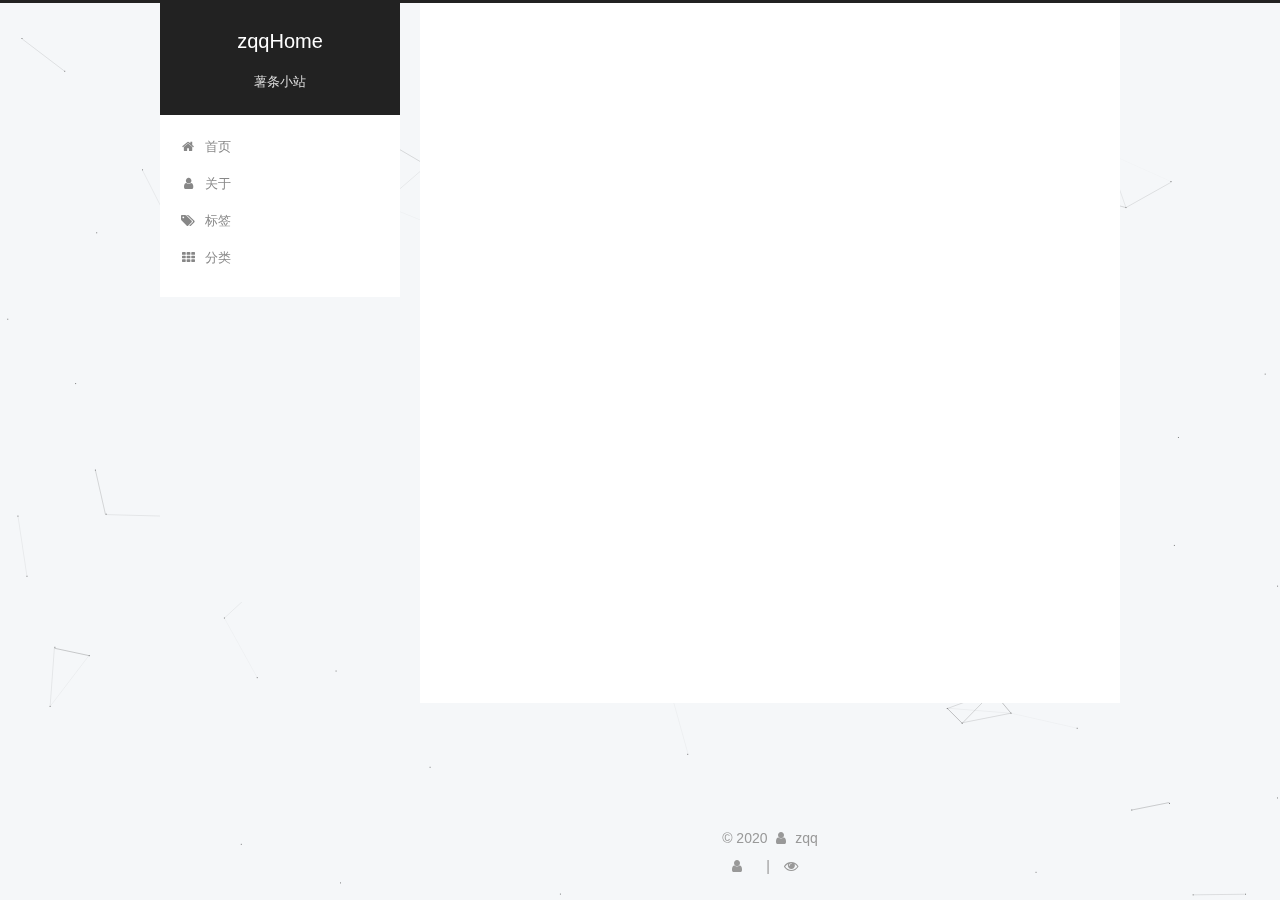
<file: about/index.html>
<!DOCTYPE html>



  


<html class="theme-next gemini use-motion" lang="zh-Hans">
<head>
  <meta charset="UTF-8"/>
<meta http-equiv="X-UA-Compatible" content="IE=edge" />
<meta name="viewport" content="width=device-width, initial-scale=1, maximum-scale=1"/>
<meta name="theme-color" content="#222">









<meta http-equiv="Cache-Control" content="no-transform" />
<meta http-equiv="Cache-Control" content="no-siteapp" />
















  
  
  <link href="/lib/fancybox/source/jquery.fancybox.css?v=2.1.5" rel="stylesheet" type="text/css" />







<link href="/lib/font-awesome/css/font-awesome.min.css?v=4.6.2" rel="stylesheet" type="text/css" />

<link href="/css/main.css?v=5.1.4" rel="stylesheet" type="text/css" />


  <link rel="apple-touch-icon" sizes="180x180" href="/images/apple-touch-icon-next.png?v=5.1.4">


  <link rel="icon" type="image/png" sizes="32x32" href="/images/favicon-32x32-next.png?v=5.1.4">


  <link rel="icon" type="image/png" sizes="16x16" href="/images/favicon-16x16-next.png?v=5.1.4">


  <link rel="mask-icon" href="/images/logo.svg?v=5.1.4" color="#222">





  <meta name="keywords" content="Hexo, zqq" />










<meta name="description" content="zqqHome">
<meta property="og:type" content="website">
<meta property="og:title" content="about">
<meta property="og:url" content="http://yoursite.com/about/index.html">
<meta property="og:site_name" content="zqqHome">
<meta property="og:description" content="zqqHome">
<meta property="article:published_time" content="2020-02-06T04:19:56.000Z">
<meta property="article:modified_time" content="2020-02-06T04:19:56.109Z">
<meta property="article:author" content="zqq">
<meta property="article:tag" content="zqqHome">
<meta name="twitter:card" content="summary">



<script type="text/javascript" id="hexo.configurations">
  var NexT = window.NexT || {};
  var CONFIG = {
    root: '/',
    scheme: 'Gemini',
    version: '5.1.4',
    sidebar: {"position":"left","display":"post","offset":12,"b2t":false,"scrollpercent":false,"onmobile":false},
    fancybox: true,
    tabs: true,
    motion: {"enable":true,"async":false,"transition":{"post_block":"fadeIn","post_header":"slideDownIn","post_body":"slideDownIn","coll_header":"slideLeftIn","sidebar":"slideUpIn"}},
    duoshuo: {
      userId: '0',
      author: '博主'
    },
    algolia: {
      applicationID: '',
      apiKey: '',
      indexName: '',
      hits: {"per_page":10},
      labels: {"input_placeholder":"Search for Posts","hits_empty":"We didn't find any results for the search: ${query}","hits_stats":"${hits} results found in ${time} ms"}
    }
  };
</script>



  <link rel="canonical" href="http://yoursite.com/about/"/>





  <title>about | zqqHome</title>
  








<meta name="generator" content="Hexo 4.2.0"></head>

<body itemscope itemtype="http://schema.org/WebPage" lang="zh-Hans">

  
  
    
  

  <div class="container sidebar-position-left page-post-detail">
    <div class="headband"></div>

    <header id="header" class="header" itemscope itemtype="http://schema.org/WPHeader">
      <div class="header-inner"><div class="site-brand-wrapper">
  <div class="site-meta ">
    

    <div class="custom-logo-site-title">
      <a href="/"  class="brand" rel="start">
        <span class="logo-line-before"><i></i></span>
        <span class="site-title">zqqHome</span>
        <span class="logo-line-after"><i></i></span>
      </a>
    </div>
      
        <p class="site-subtitle">薯条小站</p>
      
  </div>

  <div class="site-nav-toggle">
    <button>
      <span class="btn-bar"></span>
      <span class="btn-bar"></span>
      <span class="btn-bar"></span>
    </button>
  </div>
</div>

<nav class="site-nav">
  

  
    <ul id="menu" class="menu">
      
        
        <li class="menu-item menu-item-home">
          <a href="/" rel="section">
            
              <i class="menu-item-icon fa fa-fw fa-home"></i> <br />
            
            首页
          </a>
        </li>
      
        
        <li class="menu-item menu-item-about">
          <a href="/about/" rel="section">
            
              <i class="menu-item-icon fa fa-fw fa-user"></i> <br />
            
            关于
          </a>
        </li>
      
        
        <li class="menu-item menu-item-tags">
          <a href="/tags/" rel="section">
            
              <i class="menu-item-icon fa fa-fw fa-tags"></i> <br />
            
            标签
          </a>
        </li>
      
        
        <li class="menu-item menu-item-categories">
          <a href="/categories/" rel="section">
            
              <i class="menu-item-icon fa fa-fw fa-th"></i> <br />
            
            分类
          </a>
        </li>
      

      
    </ul>
  

  
</nav>



 </div>
    </header>

    <main id="main" class="main">
      <div class="main-inner">
        <div class="content-wrap">
          <div id="content" class="content">
            

  <div id="posts" class="posts-expand">
    
    
    
    <div class="post-block page">
      <header class="post-header">

	<h1 class="post-title" itemprop="name headline">about</h1>



</header>

      
      
      
      <div class="post-body">
        
        
          
        
      </div>
      
      
      
    </div>
    
    
    
  </div>


          </div>
          


          

  
    <div class="comments" id="comments">
      <div id="disqus_thread">
        <noscript>
          Please enable JavaScript to view the
          <a href="https://disqus.com/?ref_noscript" target="_blank" rel="noopener">comments powered by Disqus.</a>
        </noscript>
      </div>
    </div>

  



        </div>
        
          
  
  <div class="sidebar-toggle">
    <div class="sidebar-toggle-line-wrap">
      <span class="sidebar-toggle-line sidebar-toggle-line-first"></span>
      <span class="sidebar-toggle-line sidebar-toggle-line-middle"></span>
      <span class="sidebar-toggle-line sidebar-toggle-line-last"></span>
    </div>
  </div>

  <aside id="sidebar" class="sidebar">
    
    <div class="sidebar-inner">

      

      

      <section class="site-overview-wrap sidebar-panel sidebar-panel-active">
        <div class="site-overview">
          <div class="site-author motion-element" itemprop="author" itemscope itemtype="http://schema.org/Person">
            
              <img class="site-author-image" itemprop="image"
                src="/images/cat.jpg"
                alt="zqq" />
            
              <p class="site-author-name" itemprop="name">zqq</p>
              <p class="site-description motion-element" itemprop="description">zqqHome</p>
          </div>

          <nav class="site-state motion-element">

            
              <div class="site-state-item site-state-posts">
              
                <a href="/archives">
              
                  <span class="site-state-item-count">1</span>
                  <span class="site-state-item-name">日志</span>
                </a>
              </div>
            

            

            

          </nav>

          

          
            <div class="links-of-author motion-element">
                
                  <span class="links-of-author-item">
                    <a href="https://github.com" target="_blank" title="GitHub">
                      
                        <i class="fa fa-fw fa-github"></i>GitHub</a>
                  </span>
                
                  <span class="links-of-author-item">
                    <a href="mailto:yourname@gmail.com" target="_blank" title="E-Mail">
                      
                        <i class="fa fa-fw fa-envelope"></i>E-Mail</a>
                  </span>
                
            </div>
          

          
          

          
          

          

        </div>
      </section>

      

      

    </div>
  </aside>


        
      </div>
    </main>

    <footer id="footer" class="footer">
      <div class="footer-inner">
        <div class="copyright">&copy; <span itemprop="copyrightYear">2020</span>
  <span class="with-love">
    <i class="fa fa-user"></i>
  </span>
  <span class="author" itemprop="copyrightHolder">zqq</span>

  
</div>





        
<div class="busuanzi-count">
  <script async src="https://dn-lbstatics.qbox.me/busuanzi/2.3/busuanzi.pure.mini.js"></script>

  
    <span class="site-uv">
      <i class="fa fa-user"></i>
      <span class="busuanzi-value" id="busuanzi_value_site_uv"></span>
      
    </span>
  

  
    <span class="site-pv">
      <i class="fa fa-eye"></i>
      <span class="busuanzi-value" id="busuanzi_value_site_pv"></span>
      
    </span>
  
</div>








        
      </div>
    </footer>

    
      <div class="back-to-top">
        <i class="fa fa-arrow-up"></i>
        
      </div>
    

    

  </div>

  

<script type="text/javascript">
  if (Object.prototype.toString.call(window.Promise) !== '[object Function]') {
    window.Promise = null;
  }
</script>









  


  











  
  
    <script type="text/javascript" src="/lib/jquery/index.js?v=2.1.3"></script>
  

  
  
    <script type="text/javascript" src="/lib/fastclick/lib/fastclick.min.js?v=1.0.6"></script>
  

  
  
    <script type="text/javascript" src="/lib/jquery_lazyload/jquery.lazyload.js?v=1.9.7"></script>
  

  
  
    <script type="text/javascript" src="/lib/velocity/velocity.min.js?v=1.2.1"></script>
  

  
  
    <script type="text/javascript" src="/lib/velocity/velocity.ui.min.js?v=1.2.1"></script>
  

  
  
    <script type="text/javascript" src="/lib/fancybox/source/jquery.fancybox.pack.js?v=2.1.5"></script>
  

  
  
    <script type="text/javascript" src="/lib/canvas-nest/canvas-nest.min.js"></script>
  


  


  <script type="text/javascript" src="/js/src/utils.js?v=5.1.4"></script>

  <script type="text/javascript" src="/js/src/motion.js?v=5.1.4"></script>



  
  


  <script type="text/javascript" src="/js/src/affix.js?v=5.1.4"></script>

  <script type="text/javascript" src="/js/src/schemes/pisces.js?v=5.1.4"></script>



  
  <script type="text/javascript" src="/js/src/scrollspy.js?v=5.1.4"></script>
<script type="text/javascript" src="/js/src/post-details.js?v=5.1.4"></script>



  


  <script type="text/javascript" src="/js/src/bootstrap.js?v=5.1.4"></script>



  


  

    
      <script id="dsq-count-scr" src="https://.disqus.com/count.js" async></script>
    

    
      <script type="text/javascript">
        var disqus_config = function () {
          this.page.url = 'http://yoursite.com/about/index.html';
          this.page.identifier = 'about/index.html';
          this.page.title = 'about';
        };
        var d = document, s = d.createElement('script');
        s.src = 'https://.disqus.com/embed.js';
        s.setAttribute('data-timestamp', '' + +new Date());
        (d.head || d.body).appendChild(s);
      </script>
    

  




	





  





  












  





  

  

  

  
  

  

  

  

</body>
</html>
</file>
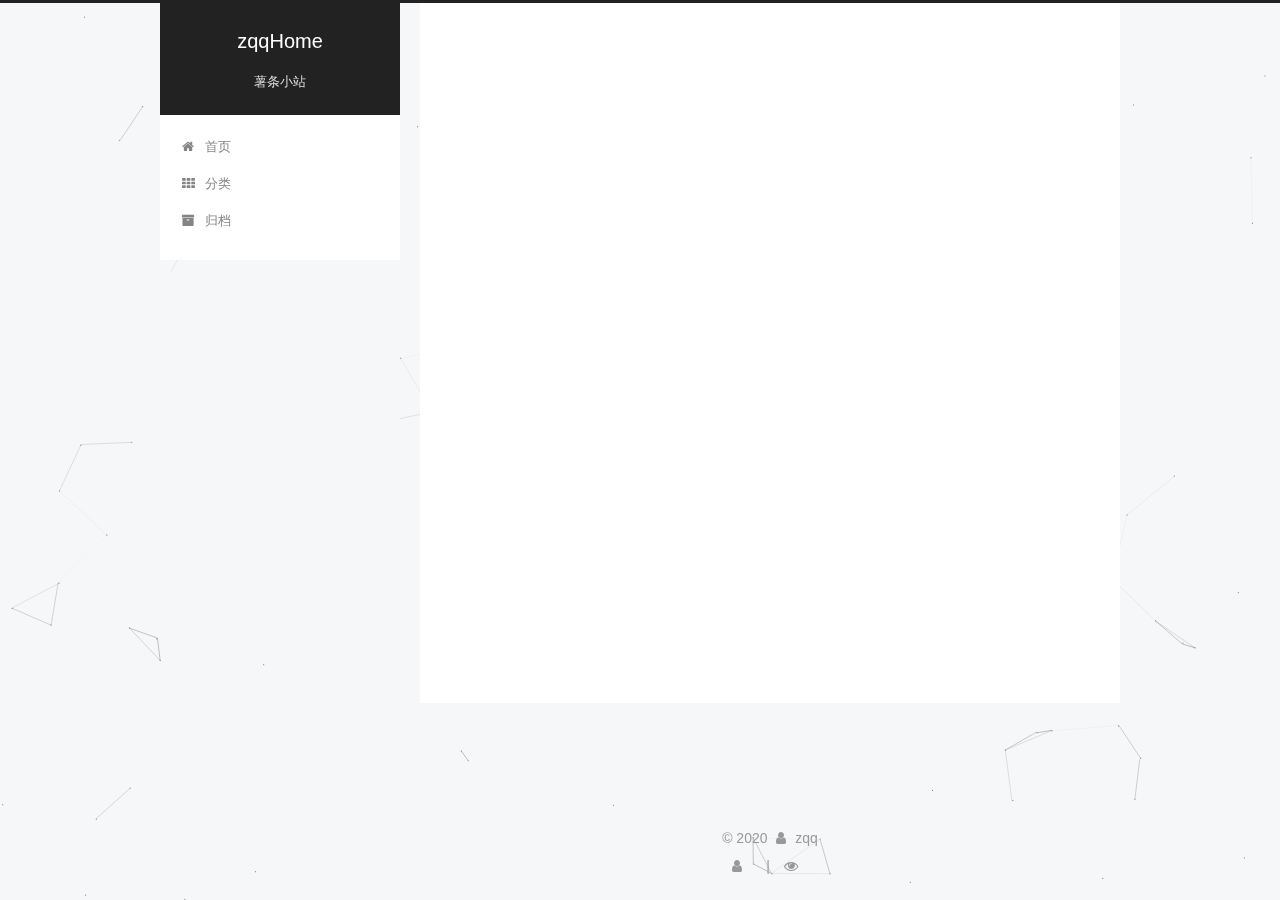
<file: archives/index.html>
<!DOCTYPE html>



  


<html class="theme-next gemini use-motion" lang="zh-Hans">
<head>
  <meta charset="UTF-8"/>
<meta http-equiv="X-UA-Compatible" content="IE=edge" />
<meta name="viewport" content="width=device-width, initial-scale=1, maximum-scale=1"/>
<meta name="theme-color" content="#222">









<meta http-equiv="Cache-Control" content="no-transform" />
<meta http-equiv="Cache-Control" content="no-siteapp" />
















  
  
  <link href="/lib/fancybox/source/jquery.fancybox.css?v=2.1.5" rel="stylesheet" type="text/css" />







<link href="/lib/font-awesome/css/font-awesome.min.css?v=4.6.2" rel="stylesheet" type="text/css" />

<link href="/css/main.css?v=5.1.4" rel="stylesheet" type="text/css" />


  <link rel="apple-touch-icon" sizes="180x180" href="/images/apple-touch-icon-next.png?v=5.1.4">


  <link rel="icon" type="image/png" sizes="32x32" href="/images/favicon-32x32-next.png?v=5.1.4">


  <link rel="icon" type="image/png" sizes="16x16" href="/images/favicon-16x16-next.png?v=5.1.4">


  <link rel="mask-icon" href="/images/logo.svg?v=5.1.4" color="#222">





  <meta name="keywords" content="Hexo, zqq" />










<meta name="description" content="zqqHome">
<meta property="og:type" content="website">
<meta property="og:title" content="zqqHome">
<meta property="og:url" content="http://yoursite.com/archives/index.html">
<meta property="og:site_name" content="zqqHome">
<meta property="og:description" content="zqqHome">
<meta property="article:author" content="zqq">
<meta property="article:tag" content="zqqHome">
<meta name="twitter:card" content="summary">



<script type="text/javascript" id="hexo.configurations">
  var NexT = window.NexT || {};
  var CONFIG = {
    root: '/',
    scheme: 'Gemini',
    version: '5.1.4',
    sidebar: {"position":"left","display":"post","offset":12,"b2t":false,"scrollpercent":false,"onmobile":false},
    fancybox: true,
    tabs: true,
    motion: {"enable":true,"async":false,"transition":{"post_block":"fadeIn","post_header":"slideDownIn","post_body":"slideDownIn","coll_header":"slideLeftIn","sidebar":"slideUpIn"}},
    duoshuo: {
      userId: '0',
      author: '博主'
    },
    algolia: {
      applicationID: '',
      apiKey: '',
      indexName: '',
      hits: {"per_page":10},
      labels: {"input_placeholder":"Search for Posts","hits_empty":"We didn't find any results for the search: ${query}","hits_stats":"${hits} results found in ${time} ms"}
    }
  };
</script>



  <link rel="canonical" href="http://yoursite.com/archives/"/>





  <title>归档 | zqqHome</title>
  








<meta name="generator" content="Hexo 4.2.0"></head>

<body itemscope itemtype="http://schema.org/WebPage" lang="zh-Hans">

  
  
    
  

  <div class="container sidebar-position-left page-archive">
    <div class="headband"></div>

    <header id="header" class="header" itemscope itemtype="http://schema.org/WPHeader">
      <div class="header-inner"><div class="site-brand-wrapper">
  <div class="site-meta ">
    

    <div class="custom-logo-site-title">
      <a href="/"  class="brand" rel="start">
        <span class="logo-line-before"><i></i></span>
        <span class="site-title">zqqHome</span>
        <span class="logo-line-after"><i></i></span>
      </a>
    </div>
      
        <p class="site-subtitle">薯条小站</p>
      
  </div>

  <div class="site-nav-toggle">
    <button>
      <span class="btn-bar"></span>
      <span class="btn-bar"></span>
      <span class="btn-bar"></span>
    </button>
  </div>
</div>

<nav class="site-nav">
  

  
    <ul id="menu" class="menu">
      
        
        <li class="menu-item menu-item-home">
          <a href="/%20" rel="section">
            
              <i class="menu-item-icon fa fa-fw fa-home"></i> <br />
            
            首页
          </a>
        </li>
      
        
        <li class="menu-item menu-item-categories">
          <a href="/categories/%20" rel="section">
            
              <i class="menu-item-icon fa fa-fw fa-th"></i> <br />
            
            分类
          </a>
        </li>
      
        
        <li class="menu-item menu-item-archives">
          <a href="/archives/%20" rel="section">
            
              <i class="menu-item-icon fa fa-fw fa-archive"></i> <br />
            
            归档
          </a>
        </li>
      

      
    </ul>
  

  
</nav>



 </div>
    </header>

    <main id="main" class="main">
      <div class="main-inner">
        <div class="content-wrap">
          <div id="content" class="content">
            

  
  
  
  <div class="post-block archive">
    <div id="posts" class="posts-collapse">
      <span class="archive-move-on"></span>

      <span class="archive-page-counter">
        
        
        
          
        
        嗯..! 目前共计 1 篇日志。 继续努力。
      </span>

      

        
        
        

        
          
          <div class="collection-title">
            <h1 class="archive-year" id="archive-year-2020">2020</h1>
          </div>
        
        

        

  <article class="post post-type-normal" itemscope itemtype="http://schema.org/Article">
    <header class="post-header">

      <h2 class="post-title">
        
            <a class="post-title-link" href="/2020/02/03/%E8%96%AF%E6%9D%A1%E5%B0%8F%E7%AB%99/" itemprop="url">
              
                <span itemprop="name">薯条小站</span>
              
            </a>
        
      </h2>

      <div class="post-meta">
        <time class="post-time" itemprop="dateCreated"
              datetime="2020-02-03T18:14:22+08:00"
              content="2020-02-03" >
          02-03
        </time>
      </div>

    </header>
  </article>



      

    </div>
  </div>
  
  
  

  



          </div>
          


          

        </div>
        
          
  
  <div class="sidebar-toggle">
    <div class="sidebar-toggle-line-wrap">
      <span class="sidebar-toggle-line sidebar-toggle-line-first"></span>
      <span class="sidebar-toggle-line sidebar-toggle-line-middle"></span>
      <span class="sidebar-toggle-line sidebar-toggle-line-last"></span>
    </div>
  </div>

  <aside id="sidebar" class="sidebar">
    
    <div class="sidebar-inner">

      

      

      <section class="site-overview-wrap sidebar-panel sidebar-panel-active">
        <div class="site-overview">
          <div class="site-author motion-element" itemprop="author" itemscope itemtype="http://schema.org/Person">
            
              <img class="site-author-image" itemprop="image"
                src="/images/cat.jpg"
                alt="zqq" />
            
              <p class="site-author-name" itemprop="name">zqq</p>
              <p class="site-description motion-element" itemprop="description">zqqHome</p>
          </div>

          <nav class="site-state motion-element">

            
              <div class="site-state-item site-state-posts">
              
                <a href="/archives/%20%7C%7C%20archive">
              
                  <span class="site-state-item-count">1</span>
                  <span class="site-state-item-name">日志</span>
                </a>
              </div>
            

            

            

          </nav>

          

          
            <div class="links-of-author motion-element">
                
                  <span class="links-of-author-item">
                    <a href="https://github.com" target="_blank" title="GitHub">
                      
                        <i class="fa fa-fw fa-github"></i>GitHub</a>
                  </span>
                
                  <span class="links-of-author-item">
                    <a href="mailto:yourname@gmail.com" target="_blank" title="E-Mail">
                      
                        <i class="fa fa-fw fa-envelope"></i>E-Mail</a>
                  </span>
                
            </div>
          

          
          

          
          

          

        </div>
      </section>

      

      

    </div>
  </aside>


        
      </div>
    </main>

    <footer id="footer" class="footer">
      <div class="footer-inner">
        <div class="copyright">&copy; <span itemprop="copyrightYear">2020</span>
  <span class="with-love">
    <i class="fa fa-user"></i>
  </span>
  <span class="author" itemprop="copyrightHolder">zqq</span>

  
</div>





        
<div class="busuanzi-count">
  <script async src="https://dn-lbstatics.qbox.me/busuanzi/2.3/busuanzi.pure.mini.js"></script>

  
    <span class="site-uv">
      <i class="fa fa-user"></i>
      <span class="busuanzi-value" id="busuanzi_value_site_uv"></span>
      
    </span>
  

  
    <span class="site-pv">
      <i class="fa fa-eye"></i>
      <span class="busuanzi-value" id="busuanzi_value_site_pv"></span>
      
    </span>
  
</div>








        
      </div>
    </footer>

    
      <div class="back-to-top">
        <i class="fa fa-arrow-up"></i>
        
      </div>
    

    

  </div>

  

<script type="text/javascript">
  if (Object.prototype.toString.call(window.Promise) !== '[object Function]') {
    window.Promise = null;
  }
</script>









  


  











  
  
    <script type="text/javascript" src="/lib/jquery/index.js?v=2.1.3"></script>
  

  
  
    <script type="text/javascript" src="/lib/fastclick/lib/fastclick.min.js?v=1.0.6"></script>
  

  
  
    <script type="text/javascript" src="/lib/jquery_lazyload/jquery.lazyload.js?v=1.9.7"></script>
  

  
  
    <script type="text/javascript" src="/lib/velocity/velocity.min.js?v=1.2.1"></script>
  

  
  
    <script type="text/javascript" src="/lib/velocity/velocity.ui.min.js?v=1.2.1"></script>
  

  
  
    <script type="text/javascript" src="/lib/fancybox/source/jquery.fancybox.pack.js?v=2.1.5"></script>
  

  
  
    <script type="text/javascript" src="/lib/canvas-nest/canvas-nest.min.js"></script>
  


  


  <script type="text/javascript" src="/js/src/utils.js?v=5.1.4"></script>

  <script type="text/javascript" src="/js/src/motion.js?v=5.1.4"></script>



  
  


  <script type="text/javascript" src="/js/src/affix.js?v=5.1.4"></script>

  <script type="text/javascript" src="/js/src/schemes/pisces.js?v=5.1.4"></script>



  

  


  <script type="text/javascript" src="/js/src/bootstrap.js?v=5.1.4"></script>



  


  

    
      <script id="dsq-count-scr" src="https://.disqus.com/count.js" async></script>
    

    

  




	





  





  












  





  

  

  

  
  

  

  

  

</body>
</html>
</file>
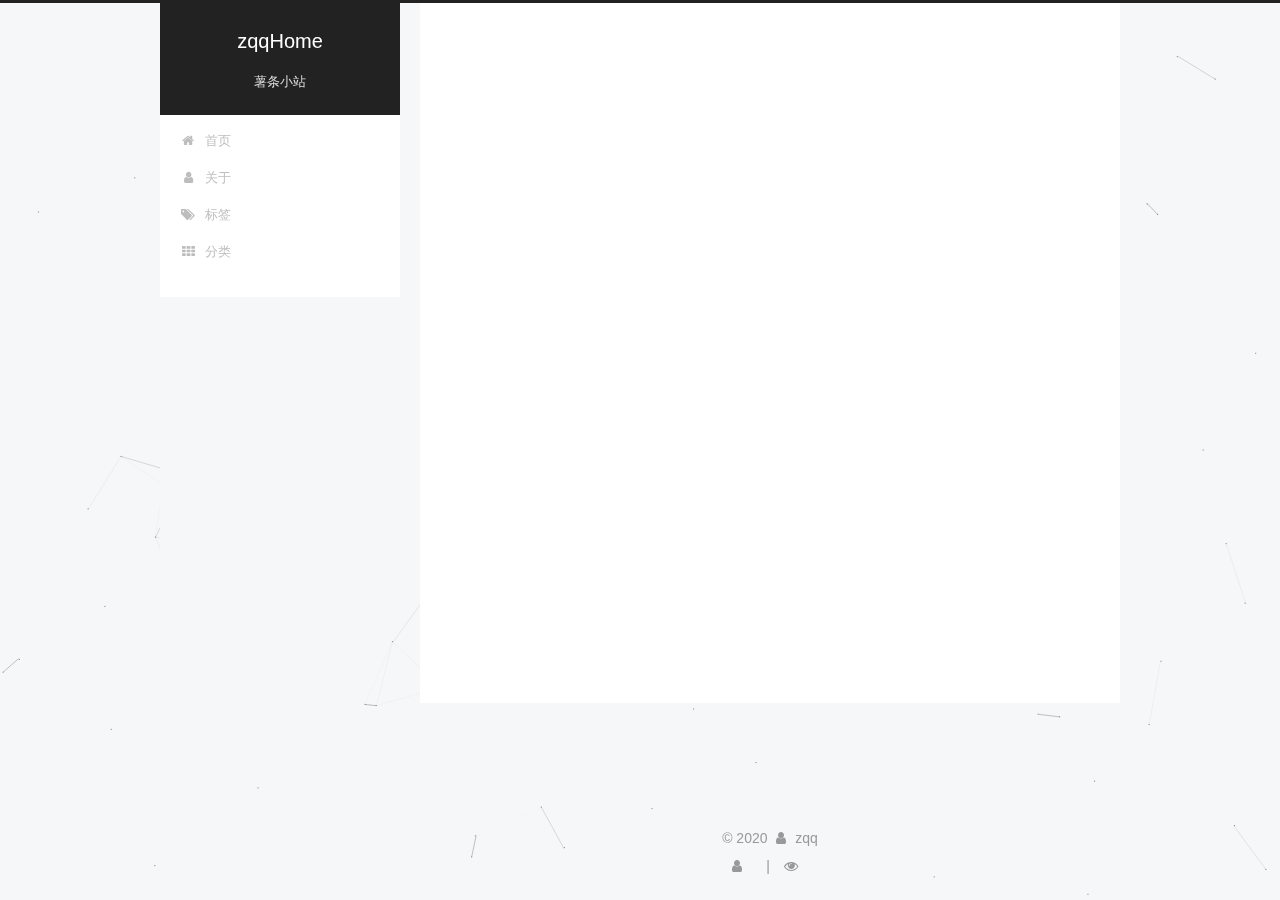
<file: categories/index.html>
<!DOCTYPE html>



  


<html class="theme-next gemini use-motion" lang="zh-Hans">
<head>
  <meta charset="UTF-8"/>
<meta http-equiv="X-UA-Compatible" content="IE=edge" />
<meta name="viewport" content="width=device-width, initial-scale=1, maximum-scale=1"/>
<meta name="theme-color" content="#222">









<meta http-equiv="Cache-Control" content="no-transform" />
<meta http-equiv="Cache-Control" content="no-siteapp" />
















  
  
  <link href="/lib/fancybox/source/jquery.fancybox.css?v=2.1.5" rel="stylesheet" type="text/css" />







<link href="/lib/font-awesome/css/font-awesome.min.css?v=4.6.2" rel="stylesheet" type="text/css" />

<link href="/css/main.css?v=5.1.4" rel="stylesheet" type="text/css" />


  <link rel="apple-touch-icon" sizes="180x180" href="/images/apple-touch-icon-next.png?v=5.1.4">


  <link rel="icon" type="image/png" sizes="32x32" href="/images/favicon-32x32-next.png?v=5.1.4">


  <link rel="icon" type="image/png" sizes="16x16" href="/images/favicon-16x16-next.png?v=5.1.4">


  <link rel="mask-icon" href="/images/logo.svg?v=5.1.4" color="#222">





  <meta name="keywords" content="Hexo, zqq" />










<meta name="description" content="zqqHome">
<meta property="og:type" content="website">
<meta property="og:title" content="分类">
<meta property="og:url" content="http://yoursite.com/categories/index.html">
<meta property="og:site_name" content="zqqHome">
<meta property="og:description" content="zqqHome">
<meta property="article:published_time" content="2020-02-06T04:15:33.000Z">
<meta property="article:modified_time" content="2020-02-06T05:12:48.106Z">
<meta property="article:author" content="zqq">
<meta property="article:tag" content="zqqHome">
<meta name="twitter:card" content="summary">



<script type="text/javascript" id="hexo.configurations">
  var NexT = window.NexT || {};
  var CONFIG = {
    root: '/',
    scheme: 'Gemini',
    version: '5.1.4',
    sidebar: {"position":"left","display":"post","offset":12,"b2t":false,"scrollpercent":false,"onmobile":false},
    fancybox: true,
    tabs: true,
    motion: {"enable":true,"async":false,"transition":{"post_block":"fadeIn","post_header":"slideDownIn","post_body":"slideDownIn","coll_header":"slideLeftIn","sidebar":"slideUpIn"}},
    duoshuo: {
      userId: '0',
      author: '博主'
    },
    algolia: {
      applicationID: '',
      apiKey: '',
      indexName: '',
      hits: {"per_page":10},
      labels: {"input_placeholder":"Search for Posts","hits_empty":"We didn't find any results for the search: ${query}","hits_stats":"${hits} results found in ${time} ms"}
    }
  };
</script>



  <link rel="canonical" href="http://yoursite.com/categories/"/>





  <title>分类 | zqqHome</title>
  








<meta name="generator" content="Hexo 4.2.0"></head>

<body itemscope itemtype="http://schema.org/WebPage" lang="zh-Hans">

  
  
    
  

  <div class="container sidebar-position-left page-post-detail">
    <div class="headband"></div>

    <header id="header" class="header" itemscope itemtype="http://schema.org/WPHeader">
      <div class="header-inner"><div class="site-brand-wrapper">
  <div class="site-meta ">
    

    <div class="custom-logo-site-title">
      <a href="/"  class="brand" rel="start">
        <span class="logo-line-before"><i></i></span>
        <span class="site-title">zqqHome</span>
        <span class="logo-line-after"><i></i></span>
      </a>
    </div>
      
        <p class="site-subtitle">薯条小站</p>
      
  </div>

  <div class="site-nav-toggle">
    <button>
      <span class="btn-bar"></span>
      <span class="btn-bar"></span>
      <span class="btn-bar"></span>
    </button>
  </div>
</div>

<nav class="site-nav">
  

  
    <ul id="menu" class="menu">
      
        
        <li class="menu-item menu-item-home">
          <a href="/" rel="section">
            
              <i class="menu-item-icon fa fa-fw fa-home"></i> <br />
            
            首页
          </a>
        </li>
      
        
        <li class="menu-item menu-item-about">
          <a href="/about/" rel="section">
            
              <i class="menu-item-icon fa fa-fw fa-user"></i> <br />
            
            关于
          </a>
        </li>
      
        
        <li class="menu-item menu-item-tags">
          <a href="/tags/" rel="section">
            
              <i class="menu-item-icon fa fa-fw fa-tags"></i> <br />
            
            标签
          </a>
        </li>
      
        
        <li class="menu-item menu-item-categories">
          <a href="/categories/" rel="section">
            
              <i class="menu-item-icon fa fa-fw fa-th"></i> <br />
            
            分类
          </a>
        </li>
      

      
    </ul>
  

  
</nav>



 </div>
    </header>

    <main id="main" class="main">
      <div class="main-inner">
        <div class="content-wrap">
          <div id="content" class="content">
            

  <div id="posts" class="posts-expand">
    
    
    
    <div class="post-block page">
      <header class="post-header">

	<h1 class="post-title" itemprop="name headline">分类</h1>



</header>

      
      
      
      <div class="post-body">
        
        
          
        
      </div>
      
      
      
    </div>
    
    
    
  </div>


          </div>
          


          

  
    <div class="comments" id="comments">
      <div id="disqus_thread">
        <noscript>
          Please enable JavaScript to view the
          <a href="https://disqus.com/?ref_noscript" target="_blank" rel="noopener">comments powered by Disqus.</a>
        </noscript>
      </div>
    </div>

  



        </div>
        
          
  
  <div class="sidebar-toggle">
    <div class="sidebar-toggle-line-wrap">
      <span class="sidebar-toggle-line sidebar-toggle-line-first"></span>
      <span class="sidebar-toggle-line sidebar-toggle-line-middle"></span>
      <span class="sidebar-toggle-line sidebar-toggle-line-last"></span>
    </div>
  </div>

  <aside id="sidebar" class="sidebar">
    
    <div class="sidebar-inner">

      

      

      <section class="site-overview-wrap sidebar-panel sidebar-panel-active">
        <div class="site-overview">
          <div class="site-author motion-element" itemprop="author" itemscope itemtype="http://schema.org/Person">
            
              <img class="site-author-image" itemprop="image"
                src="/images/cat.jpg"
                alt="zqq" />
            
              <p class="site-author-name" itemprop="name">zqq</p>
              <p class="site-description motion-element" itemprop="description">zqqHome</p>
          </div>

          <nav class="site-state motion-element">

            
              <div class="site-state-item site-state-posts">
              
                <a href="/archives">
              
                  <span class="site-state-item-count">1</span>
                  <span class="site-state-item-name">日志</span>
                </a>
              </div>
            

            

            

          </nav>

          

          
            <div class="links-of-author motion-element">
                
                  <span class="links-of-author-item">
                    <a href="https://github.com" target="_blank" title="GitHub">
                      
                        <i class="fa fa-fw fa-github"></i>GitHub</a>
                  </span>
                
                  <span class="links-of-author-item">
                    <a href="mailto:yourname@gmail.com" target="_blank" title="E-Mail">
                      
                        <i class="fa fa-fw fa-envelope"></i>E-Mail</a>
                  </span>
                
            </div>
          

          
          

          
          

          

        </div>
      </section>

      

      

    </div>
  </aside>


        
      </div>
    </main>

    <footer id="footer" class="footer">
      <div class="footer-inner">
        <div class="copyright">&copy; <span itemprop="copyrightYear">2020</span>
  <span class="with-love">
    <i class="fa fa-user"></i>
  </span>
  <span class="author" itemprop="copyrightHolder">zqq</span>

  
</div>





        
<div class="busuanzi-count">
  <script async src="https://dn-lbstatics.qbox.me/busuanzi/2.3/busuanzi.pure.mini.js"></script>

  
    <span class="site-uv">
      <i class="fa fa-user"></i>
      <span class="busuanzi-value" id="busuanzi_value_site_uv"></span>
      
    </span>
  

  
    <span class="site-pv">
      <i class="fa fa-eye"></i>
      <span class="busuanzi-value" id="busuanzi_value_site_pv"></span>
      
    </span>
  
</div>








        
      </div>
    </footer>

    
      <div class="back-to-top">
        <i class="fa fa-arrow-up"></i>
        
      </div>
    

    

  </div>

  

<script type="text/javascript">
  if (Object.prototype.toString.call(window.Promise) !== '[object Function]') {
    window.Promise = null;
  }
</script>









  


  











  
  
    <script type="text/javascript" src="/lib/jquery/index.js?v=2.1.3"></script>
  

  
  
    <script type="text/javascript" src="/lib/fastclick/lib/fastclick.min.js?v=1.0.6"></script>
  

  
  
    <script type="text/javascript" src="/lib/jquery_lazyload/jquery.lazyload.js?v=1.9.7"></script>
  

  
  
    <script type="text/javascript" src="/lib/velocity/velocity.min.js?v=1.2.1"></script>
  

  
  
    <script type="text/javascript" src="/lib/velocity/velocity.ui.min.js?v=1.2.1"></script>
  

  
  
    <script type="text/javascript" src="/lib/fancybox/source/jquery.fancybox.pack.js?v=2.1.5"></script>
  

  
  
    <script type="text/javascript" src="/lib/canvas-nest/canvas-nest.min.js"></script>
  


  


  <script type="text/javascript" src="/js/src/utils.js?v=5.1.4"></script>

  <script type="text/javascript" src="/js/src/motion.js?v=5.1.4"></script>



  
  


  <script type="text/javascript" src="/js/src/affix.js?v=5.1.4"></script>

  <script type="text/javascript" src="/js/src/schemes/pisces.js?v=5.1.4"></script>



  
  <script type="text/javascript" src="/js/src/scrollspy.js?v=5.1.4"></script>
<script type="text/javascript" src="/js/src/post-details.js?v=5.1.4"></script>



  


  <script type="text/javascript" src="/js/src/bootstrap.js?v=5.1.4"></script>



  


  

    
      <script id="dsq-count-scr" src="https://.disqus.com/count.js" async></script>
    

    
      <script type="text/javascript">
        var disqus_config = function () {
          this.page.url = 'http://yoursite.com/categories/index.html';
          this.page.identifier = 'categories/index.html';
          this.page.title = '分类';
        };
        var d = document, s = d.createElement('script');
        s.src = 'https://.disqus.com/embed.js';
        s.setAttribute('data-timestamp', '' + +new Date());
        (d.head || d.body).appendChild(s);
      </script>
    

  




	





  





  












  





  

  

  

  
  

  

  

  

</body>
</html>
</file>
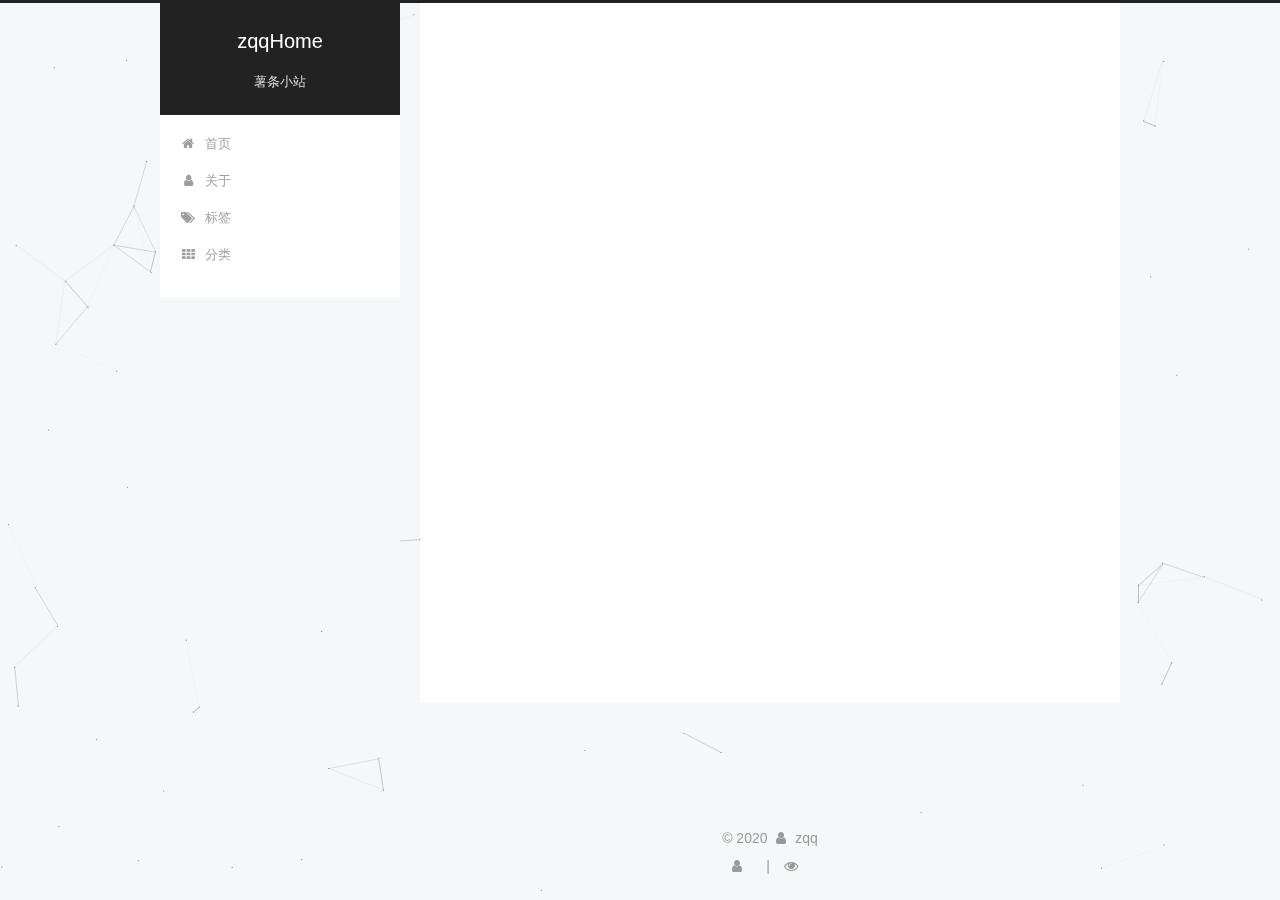
<file: tags/index.html>
<!DOCTYPE html>



  


<html class="theme-next gemini use-motion" lang="zh-Hans">
<head>
  <meta charset="UTF-8"/>
<meta http-equiv="X-UA-Compatible" content="IE=edge" />
<meta name="viewport" content="width=device-width, initial-scale=1, maximum-scale=1"/>
<meta name="theme-color" content="#222">









<meta http-equiv="Cache-Control" content="no-transform" />
<meta http-equiv="Cache-Control" content="no-siteapp" />
















  
  
  <link href="/lib/fancybox/source/jquery.fancybox.css?v=2.1.5" rel="stylesheet" type="text/css" />







<link href="/lib/font-awesome/css/font-awesome.min.css?v=4.6.2" rel="stylesheet" type="text/css" />

<link href="/css/main.css?v=5.1.4" rel="stylesheet" type="text/css" />


  <link rel="apple-touch-icon" sizes="180x180" href="/images/apple-touch-icon-next.png?v=5.1.4">


  <link rel="icon" type="image/png" sizes="32x32" href="/images/favicon-32x32-next.png?v=5.1.4">


  <link rel="icon" type="image/png" sizes="16x16" href="/images/favicon-16x16-next.png?v=5.1.4">


  <link rel="mask-icon" href="/images/logo.svg?v=5.1.4" color="#222">





  <meta name="keywords" content="Hexo, zqq" />










<meta name="description" content="zqqHome">
<meta property="og:type" content="website">
<meta property="og:title" content="标签">
<meta property="og:url" content="http://yoursite.com/tags/index.html">
<meta property="og:site_name" content="zqqHome">
<meta property="og:description" content="zqqHome">
<meta property="article:published_time" content="2020-02-06T04:17:49.000Z">
<meta property="article:modified_time" content="2020-02-06T05:12:46.632Z">
<meta property="article:author" content="zqq">
<meta property="article:tag" content="zqqHome">
<meta name="twitter:card" content="summary">



<script type="text/javascript" id="hexo.configurations">
  var NexT = window.NexT || {};
  var CONFIG = {
    root: '/',
    scheme: 'Gemini',
    version: '5.1.4',
    sidebar: {"position":"left","display":"post","offset":12,"b2t":false,"scrollpercent":false,"onmobile":false},
    fancybox: true,
    tabs: true,
    motion: {"enable":true,"async":false,"transition":{"post_block":"fadeIn","post_header":"slideDownIn","post_body":"slideDownIn","coll_header":"slideLeftIn","sidebar":"slideUpIn"}},
    duoshuo: {
      userId: '0',
      author: '博主'
    },
    algolia: {
      applicationID: '',
      apiKey: '',
      indexName: '',
      hits: {"per_page":10},
      labels: {"input_placeholder":"Search for Posts","hits_empty":"We didn't find any results for the search: ${query}","hits_stats":"${hits} results found in ${time} ms"}
    }
  };
</script>



  <link rel="canonical" href="http://yoursite.com/tags/"/>





  <title>标签 | zqqHome</title>
  








<meta name="generator" content="Hexo 4.2.0"></head>

<body itemscope itemtype="http://schema.org/WebPage" lang="zh-Hans">

  
  
    
  

  <div class="container sidebar-position-left page-post-detail">
    <div class="headband"></div>

    <header id="header" class="header" itemscope itemtype="http://schema.org/WPHeader">
      <div class="header-inner"><div class="site-brand-wrapper">
  <div class="site-meta ">
    

    <div class="custom-logo-site-title">
      <a href="/"  class="brand" rel="start">
        <span class="logo-line-before"><i></i></span>
        <span class="site-title">zqqHome</span>
        <span class="logo-line-after"><i></i></span>
      </a>
    </div>
      
        <p class="site-subtitle">薯条小站</p>
      
  </div>

  <div class="site-nav-toggle">
    <button>
      <span class="btn-bar"></span>
      <span class="btn-bar"></span>
      <span class="btn-bar"></span>
    </button>
  </div>
</div>

<nav class="site-nav">
  

  
    <ul id="menu" class="menu">
      
        
        <li class="menu-item menu-item-home">
          <a href="/" rel="section">
            
              <i class="menu-item-icon fa fa-fw fa-home"></i> <br />
            
            首页
          </a>
        </li>
      
        
        <li class="menu-item menu-item-about">
          <a href="/about/" rel="section">
            
              <i class="menu-item-icon fa fa-fw fa-user"></i> <br />
            
            关于
          </a>
        </li>
      
        
        <li class="menu-item menu-item-tags">
          <a href="/tags/" rel="section">
            
              <i class="menu-item-icon fa fa-fw fa-tags"></i> <br />
            
            标签
          </a>
        </li>
      
        
        <li class="menu-item menu-item-categories">
          <a href="/categories/" rel="section">
            
              <i class="menu-item-icon fa fa-fw fa-th"></i> <br />
            
            分类
          </a>
        </li>
      

      
    </ul>
  

  
</nav>



 </div>
    </header>

    <main id="main" class="main">
      <div class="main-inner">
        <div class="content-wrap">
          <div id="content" class="content">
            

  <div id="posts" class="posts-expand">
    
    
    
    <div class="post-block page">
      <header class="post-header">

	<h1 class="post-title" itemprop="name headline">标签</h1>



</header>

      
      
      
      <div class="post-body">
        
        
          
        
      </div>
      
      
      
    </div>
    
    
    
  </div>


          </div>
          


          

  
    <div class="comments" id="comments">
      <div id="disqus_thread">
        <noscript>
          Please enable JavaScript to view the
          <a href="https://disqus.com/?ref_noscript" target="_blank" rel="noopener">comments powered by Disqus.</a>
        </noscript>
      </div>
    </div>

  



        </div>
        
          
  
  <div class="sidebar-toggle">
    <div class="sidebar-toggle-line-wrap">
      <span class="sidebar-toggle-line sidebar-toggle-line-first"></span>
      <span class="sidebar-toggle-line sidebar-toggle-line-middle"></span>
      <span class="sidebar-toggle-line sidebar-toggle-line-last"></span>
    </div>
  </div>

  <aside id="sidebar" class="sidebar">
    
    <div class="sidebar-inner">

      

      

      <section class="site-overview-wrap sidebar-panel sidebar-panel-active">
        <div class="site-overview">
          <div class="site-author motion-element" itemprop="author" itemscope itemtype="http://schema.org/Person">
            
              <img class="site-author-image" itemprop="image"
                src="/images/cat.jpg"
                alt="zqq" />
            
              <p class="site-author-name" itemprop="name">zqq</p>
              <p class="site-description motion-element" itemprop="description">zqqHome</p>
          </div>

          <nav class="site-state motion-element">

            
              <div class="site-state-item site-state-posts">
              
                <a href="/archives">
              
                  <span class="site-state-item-count">1</span>
                  <span class="site-state-item-name">日志</span>
                </a>
              </div>
            

            

            

          </nav>

          

          
            <div class="links-of-author motion-element">
                
                  <span class="links-of-author-item">
                    <a href="https://github.com" target="_blank" title="GitHub">
                      
                        <i class="fa fa-fw fa-github"></i>GitHub</a>
                  </span>
                
                  <span class="links-of-author-item">
                    <a href="mailto:yourname@gmail.com" target="_blank" title="E-Mail">
                      
                        <i class="fa fa-fw fa-envelope"></i>E-Mail</a>
                  </span>
                
            </div>
          

          
          

          
          

          

        </div>
      </section>

      

      

    </div>
  </aside>


        
      </div>
    </main>

    <footer id="footer" class="footer">
      <div class="footer-inner">
        <div class="copyright">&copy; <span itemprop="copyrightYear">2020</span>
  <span class="with-love">
    <i class="fa fa-user"></i>
  </span>
  <span class="author" itemprop="copyrightHolder">zqq</span>

  
</div>





        
<div class="busuanzi-count">
  <script async src="https://dn-lbstatics.qbox.me/busuanzi/2.3/busuanzi.pure.mini.js"></script>

  
    <span class="site-uv">
      <i class="fa fa-user"></i>
      <span class="busuanzi-value" id="busuanzi_value_site_uv"></span>
      
    </span>
  

  
    <span class="site-pv">
      <i class="fa fa-eye"></i>
      <span class="busuanzi-value" id="busuanzi_value_site_pv"></span>
      
    </span>
  
</div>








        
      </div>
    </footer>

    
      <div class="back-to-top">
        <i class="fa fa-arrow-up"></i>
        
      </div>
    

    

  </div>

  

<script type="text/javascript">
  if (Object.prototype.toString.call(window.Promise) !== '[object Function]') {
    window.Promise = null;
  }
</script>









  


  











  
  
    <script type="text/javascript" src="/lib/jquery/index.js?v=2.1.3"></script>
  

  
  
    <script type="text/javascript" src="/lib/fastclick/lib/fastclick.min.js?v=1.0.6"></script>
  

  
  
    <script type="text/javascript" src="/lib/jquery_lazyload/jquery.lazyload.js?v=1.9.7"></script>
  

  
  
    <script type="text/javascript" src="/lib/velocity/velocity.min.js?v=1.2.1"></script>
  

  
  
    <script type="text/javascript" src="/lib/velocity/velocity.ui.min.js?v=1.2.1"></script>
  

  
  
    <script type="text/javascript" src="/lib/fancybox/source/jquery.fancybox.pack.js?v=2.1.5"></script>
  

  
  
    <script type="text/javascript" src="/lib/canvas-nest/canvas-nest.min.js"></script>
  


  


  <script type="text/javascript" src="/js/src/utils.js?v=5.1.4"></script>

  <script type="text/javascript" src="/js/src/motion.js?v=5.1.4"></script>



  
  


  <script type="text/javascript" src="/js/src/affix.js?v=5.1.4"></script>

  <script type="text/javascript" src="/js/src/schemes/pisces.js?v=5.1.4"></script>



  
  <script type="text/javascript" src="/js/src/scrollspy.js?v=5.1.4"></script>
<script type="text/javascript" src="/js/src/post-details.js?v=5.1.4"></script>



  


  <script type="text/javascript" src="/js/src/bootstrap.js?v=5.1.4"></script>



  


  

    
      <script id="dsq-count-scr" src="https://.disqus.com/count.js" async></script>
    

    
      <script type="text/javascript">
        var disqus_config = function () {
          this.page.url = 'http://yoursite.com/tags/index.html';
          this.page.identifier = 'tags/index.html';
          this.page.title = '标签';
        };
        var d = document, s = d.createElement('script');
        s.src = 'https://.disqus.com/embed.js';
        s.setAttribute('data-timestamp', '' + +new Date());
        (d.head || d.body).appendChild(s);
      </script>
    

  




	





  





  












  





  

  

  

  
  

  

  

  

</body>
</html>
</file>
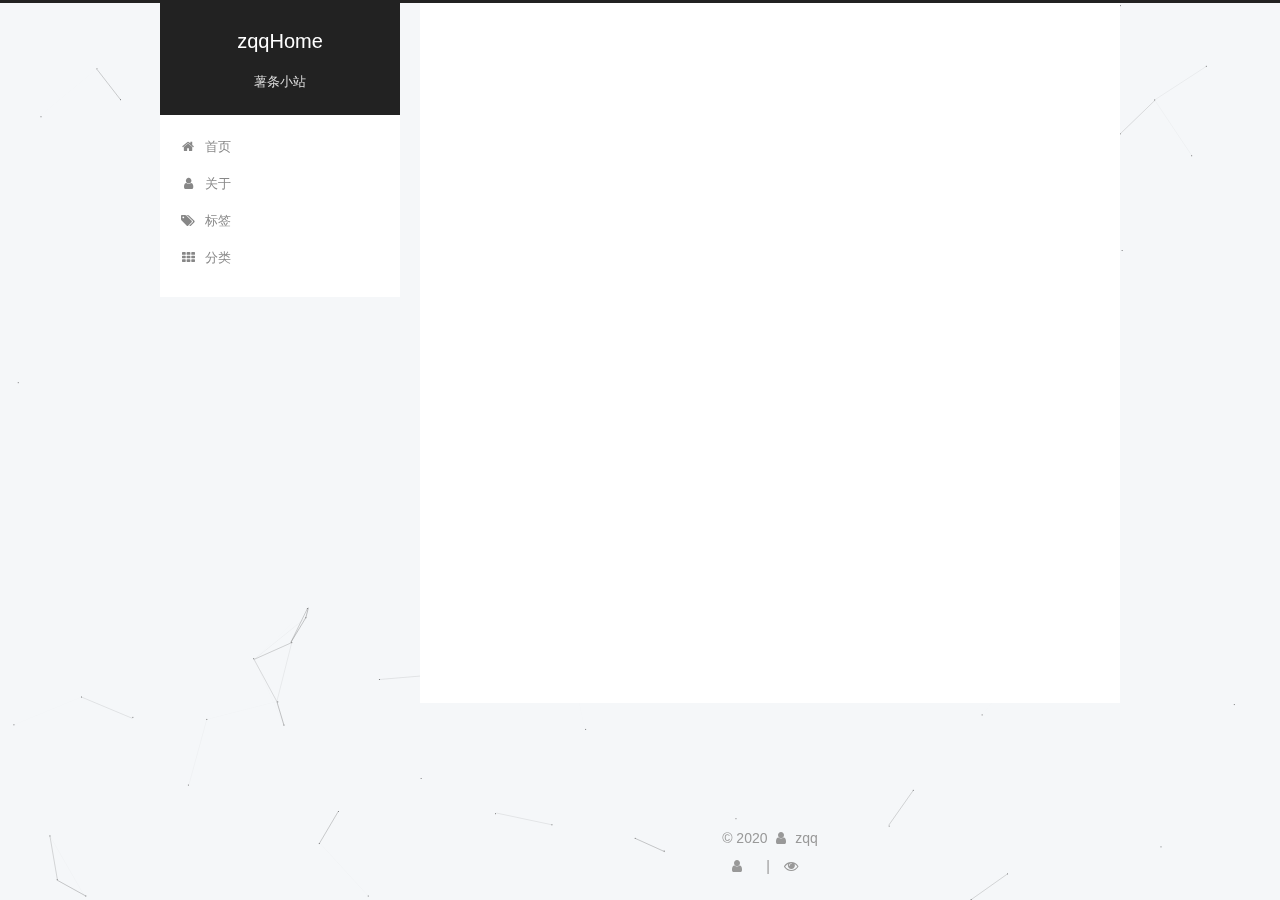
<file: archives/2020/index.html>
<!DOCTYPE html>



  


<html class="theme-next gemini use-motion" lang="zh-Hans">
<head>
  <meta charset="UTF-8"/>
<meta http-equiv="X-UA-Compatible" content="IE=edge" />
<meta name="viewport" content="width=device-width, initial-scale=1, maximum-scale=1"/>
<meta name="theme-color" content="#222">









<meta http-equiv="Cache-Control" content="no-transform" />
<meta http-equiv="Cache-Control" content="no-siteapp" />
















  
  
  <link href="/lib/fancybox/source/jquery.fancybox.css?v=2.1.5" rel="stylesheet" type="text/css" />







<link href="/lib/font-awesome/css/font-awesome.min.css?v=4.6.2" rel="stylesheet" type="text/css" />

<link href="/css/main.css?v=5.1.4" rel="stylesheet" type="text/css" />


  <link rel="apple-touch-icon" sizes="180x180" href="/images/apple-touch-icon-next.png?v=5.1.4">


  <link rel="icon" type="image/png" sizes="32x32" href="/images/favicon-32x32-next.png?v=5.1.4">


  <link rel="icon" type="image/png" sizes="16x16" href="/images/favicon-16x16-next.png?v=5.1.4">


  <link rel="mask-icon" href="/images/logo.svg?v=5.1.4" color="#222">





  <meta name="keywords" content="Hexo, zqq" />










<meta name="description" content="zqqHome">
<meta property="og:type" content="website">
<meta property="og:title" content="zqqHome">
<meta property="og:url" content="http://yoursite.com/archives/2020/index.html">
<meta property="og:site_name" content="zqqHome">
<meta property="og:description" content="zqqHome">
<meta property="article:author" content="zqq">
<meta property="article:tag" content="zqqHome">
<meta name="twitter:card" content="summary">



<script type="text/javascript" id="hexo.configurations">
  var NexT = window.NexT || {};
  var CONFIG = {
    root: '/',
    scheme: 'Gemini',
    version: '5.1.4',
    sidebar: {"position":"left","display":"post","offset":12,"b2t":false,"scrollpercent":false,"onmobile":false},
    fancybox: true,
    tabs: true,
    motion: {"enable":true,"async":false,"transition":{"post_block":"fadeIn","post_header":"slideDownIn","post_body":"slideDownIn","coll_header":"slideLeftIn","sidebar":"slideUpIn"}},
    duoshuo: {
      userId: '0',
      author: '博主'
    },
    algolia: {
      applicationID: '',
      apiKey: '',
      indexName: '',
      hits: {"per_page":10},
      labels: {"input_placeholder":"Search for Posts","hits_empty":"We didn't find any results for the search: ${query}","hits_stats":"${hits} results found in ${time} ms"}
    }
  };
</script>



  <link rel="canonical" href="http://yoursite.com/archives/2020/"/>





  <title>归档 | zqqHome</title>
  








<meta name="generator" content="Hexo 4.2.0"></head>

<body itemscope itemtype="http://schema.org/WebPage" lang="zh-Hans">

  
  
    
  

  <div class="container sidebar-position-left page-archive">
    <div class="headband"></div>

    <header id="header" class="header" itemscope itemtype="http://schema.org/WPHeader">
      <div class="header-inner"><div class="site-brand-wrapper">
  <div class="site-meta ">
    

    <div class="custom-logo-site-title">
      <a href="/"  class="brand" rel="start">
        <span class="logo-line-before"><i></i></span>
        <span class="site-title">zqqHome</span>
        <span class="logo-line-after"><i></i></span>
      </a>
    </div>
      
        <p class="site-subtitle">薯条小站</p>
      
  </div>

  <div class="site-nav-toggle">
    <button>
      <span class="btn-bar"></span>
      <span class="btn-bar"></span>
      <span class="btn-bar"></span>
    </button>
  </div>
</div>

<nav class="site-nav">
  

  
    <ul id="menu" class="menu">
      
        
        <li class="menu-item menu-item-home">
          <a href="/" rel="section">
            
              <i class="menu-item-icon fa fa-fw fa-home"></i> <br />
            
            首页
          </a>
        </li>
      
        
        <li class="menu-item menu-item-about">
          <a href="/about/" rel="section">
            
              <i class="menu-item-icon fa fa-fw fa-user"></i> <br />
            
            关于
          </a>
        </li>
      
        
        <li class="menu-item menu-item-tags">
          <a href="/tags/" rel="section">
            
              <i class="menu-item-icon fa fa-fw fa-tags"></i> <br />
            
            标签
          </a>
        </li>
      
        
        <li class="menu-item menu-item-categories">
          <a href="/categories/" rel="section">
            
              <i class="menu-item-icon fa fa-fw fa-th"></i> <br />
            
            分类
          </a>
        </li>
      

      
    </ul>
  

  
</nav>



 </div>
    </header>

    <main id="main" class="main">
      <div class="main-inner">
        <div class="content-wrap">
          <div id="content" class="content">
            

  
  
  
  <div class="post-block archive">
    <div id="posts" class="posts-collapse">
      <span class="archive-move-on"></span>

      <span class="archive-page-counter">
        
        
        
          
        
        嗯..! 目前共计 1 篇日志。 继续努力。
      </span>

      

        
        
        

        
          
          <div class="collection-title">
            <h1 class="archive-year" id="archive-year-2020">2020</h1>
          </div>
        
        

        

  <article class="post post-type-normal" itemscope itemtype="http://schema.org/Article">
    <header class="post-header">

      <h2 class="post-title">
        
            <a class="post-title-link" href="/2020/02/03/%E8%96%AF%E6%9D%A1%E5%B0%8F%E7%AB%99/" itemprop="url">
              
                <span itemprop="name">薯条小站</span>
              
            </a>
        
      </h2>

      <div class="post-meta">
        <time class="post-time" itemprop="dateCreated"
              datetime="2020-02-03T18:14:22+08:00"
              content="2020-02-03" >
          02-03
        </time>
      </div>

    </header>
  </article>



      

    </div>
  </div>
  
  
  

  



          </div>
          


          

        </div>
        
          
  
  <div class="sidebar-toggle">
    <div class="sidebar-toggle-line-wrap">
      <span class="sidebar-toggle-line sidebar-toggle-line-first"></span>
      <span class="sidebar-toggle-line sidebar-toggle-line-middle"></span>
      <span class="sidebar-toggle-line sidebar-toggle-line-last"></span>
    </div>
  </div>

  <aside id="sidebar" class="sidebar">
    
    <div class="sidebar-inner">

      

      

      <section class="site-overview-wrap sidebar-panel sidebar-panel-active">
        <div class="site-overview">
          <div class="site-author motion-element" itemprop="author" itemscope itemtype="http://schema.org/Person">
            
              <img class="site-author-image" itemprop="image"
                src="/images/cat.jpg"
                alt="zqq" />
            
              <p class="site-author-name" itemprop="name">zqq</p>
              <p class="site-description motion-element" itemprop="description">zqqHome</p>
          </div>

          <nav class="site-state motion-element">

            
              <div class="site-state-item site-state-posts">
              
                <a href="/archives">
              
                  <span class="site-state-item-count">1</span>
                  <span class="site-state-item-name">日志</span>
                </a>
              </div>
            

            

            

          </nav>

          

          
            <div class="links-of-author motion-element">
                
                  <span class="links-of-author-item">
                    <a href="https://github.com" target="_blank" title="GitHub">
                      
                        <i class="fa fa-fw fa-github"></i>GitHub</a>
                  </span>
                
                  <span class="links-of-author-item">
                    <a href="mailto:yourname@gmail.com" target="_blank" title="E-Mail">
                      
                        <i class="fa fa-fw fa-envelope"></i>E-Mail</a>
                  </span>
                
            </div>
          

          
          

          
          

          

        </div>
      </section>

      

      

    </div>
  </aside>


        
      </div>
    </main>

    <footer id="footer" class="footer">
      <div class="footer-inner">
        <div class="copyright">&copy; <span itemprop="copyrightYear">2020</span>
  <span class="with-love">
    <i class="fa fa-user"></i>
  </span>
  <span class="author" itemprop="copyrightHolder">zqq</span>

  
</div>





        
<div class="busuanzi-count">
  <script async src="https://dn-lbstatics.qbox.me/busuanzi/2.3/busuanzi.pure.mini.js"></script>

  
    <span class="site-uv">
      <i class="fa fa-user"></i>
      <span class="busuanzi-value" id="busuanzi_value_site_uv"></span>
      
    </span>
  

  
    <span class="site-pv">
      <i class="fa fa-eye"></i>
      <span class="busuanzi-value" id="busuanzi_value_site_pv"></span>
      
    </span>
  
</div>








        
      </div>
    </footer>

    
      <div class="back-to-top">
        <i class="fa fa-arrow-up"></i>
        
      </div>
    

    

  </div>

  

<script type="text/javascript">
  if (Object.prototype.toString.call(window.Promise) !== '[object Function]') {
    window.Promise = null;
  }
</script>









  


  











  
  
    <script type="text/javascript" src="/lib/jquery/index.js?v=2.1.3"></script>
  

  
  
    <script type="text/javascript" src="/lib/fastclick/lib/fastclick.min.js?v=1.0.6"></script>
  

  
  
    <script type="text/javascript" src="/lib/jquery_lazyload/jquery.lazyload.js?v=1.9.7"></script>
  

  
  
    <script type="text/javascript" src="/lib/velocity/velocity.min.js?v=1.2.1"></script>
  

  
  
    <script type="text/javascript" src="/lib/velocity/velocity.ui.min.js?v=1.2.1"></script>
  

  
  
    <script type="text/javascript" src="/lib/fancybox/source/jquery.fancybox.pack.js?v=2.1.5"></script>
  

  
  
    <script type="text/javascript" src="/lib/canvas-nest/canvas-nest.min.js"></script>
  


  


  <script type="text/javascript" src="/js/src/utils.js?v=5.1.4"></script>

  <script type="text/javascript" src="/js/src/motion.js?v=5.1.4"></script>



  
  


  <script type="text/javascript" src="/js/src/affix.js?v=5.1.4"></script>

  <script type="text/javascript" src="/js/src/schemes/pisces.js?v=5.1.4"></script>



  

  


  <script type="text/javascript" src="/js/src/bootstrap.js?v=5.1.4"></script>



  


  

    
      <script id="dsq-count-scr" src="https://.disqus.com/count.js" async></script>
    

    

  




	





  





  












  





  

  

  

  
  

  

  

  

</body>
</html>
</file>
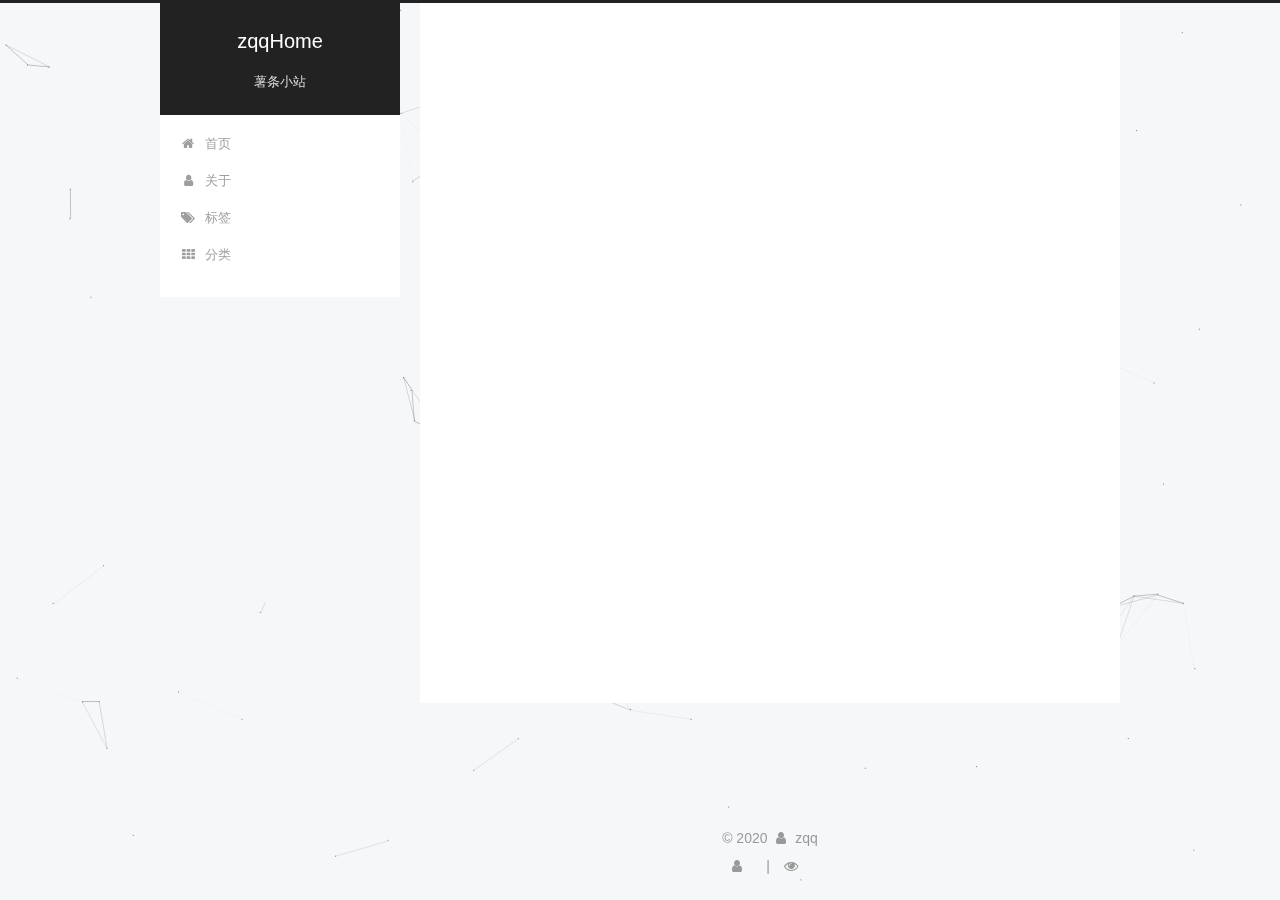
<file: archives/2020/02/index.html>
<!DOCTYPE html>



  


<html class="theme-next gemini use-motion" lang="zh-Hans">
<head>
  <meta charset="UTF-8"/>
<meta http-equiv="X-UA-Compatible" content="IE=edge" />
<meta name="viewport" content="width=device-width, initial-scale=1, maximum-scale=1"/>
<meta name="theme-color" content="#222">









<meta http-equiv="Cache-Control" content="no-transform" />
<meta http-equiv="Cache-Control" content="no-siteapp" />
















  
  
  <link href="/lib/fancybox/source/jquery.fancybox.css?v=2.1.5" rel="stylesheet" type="text/css" />







<link href="/lib/font-awesome/css/font-awesome.min.css?v=4.6.2" rel="stylesheet" type="text/css" />

<link href="/css/main.css?v=5.1.4" rel="stylesheet" type="text/css" />


  <link rel="apple-touch-icon" sizes="180x180" href="/images/apple-touch-icon-next.png?v=5.1.4">


  <link rel="icon" type="image/png" sizes="32x32" href="/images/favicon-32x32-next.png?v=5.1.4">


  <link rel="icon" type="image/png" sizes="16x16" href="/images/favicon-16x16-next.png?v=5.1.4">


  <link rel="mask-icon" href="/images/logo.svg?v=5.1.4" color="#222">





  <meta name="keywords" content="Hexo, zqq" />










<meta name="description" content="zqqHome">
<meta property="og:type" content="website">
<meta property="og:title" content="zqqHome">
<meta property="og:url" content="http://yoursite.com/archives/2020/02/index.html">
<meta property="og:site_name" content="zqqHome">
<meta property="og:description" content="zqqHome">
<meta property="article:author" content="zqq">
<meta property="article:tag" content="zqqHome">
<meta name="twitter:card" content="summary">



<script type="text/javascript" id="hexo.configurations">
  var NexT = window.NexT || {};
  var CONFIG = {
    root: '/',
    scheme: 'Gemini',
    version: '5.1.4',
    sidebar: {"position":"left","display":"post","offset":12,"b2t":false,"scrollpercent":false,"onmobile":false},
    fancybox: true,
    tabs: true,
    motion: {"enable":true,"async":false,"transition":{"post_block":"fadeIn","post_header":"slideDownIn","post_body":"slideDownIn","coll_header":"slideLeftIn","sidebar":"slideUpIn"}},
    duoshuo: {
      userId: '0',
      author: '博主'
    },
    algolia: {
      applicationID: '',
      apiKey: '',
      indexName: '',
      hits: {"per_page":10},
      labels: {"input_placeholder":"Search for Posts","hits_empty":"We didn't find any results for the search: ${query}","hits_stats":"${hits} results found in ${time} ms"}
    }
  };
</script>



  <link rel="canonical" href="http://yoursite.com/archives/2020/02/"/>





  <title>归档 | zqqHome</title>
  








<meta name="generator" content="Hexo 4.2.0"></head>

<body itemscope itemtype="http://schema.org/WebPage" lang="zh-Hans">

  
  
    
  

  <div class="container sidebar-position-left page-archive">
    <div class="headband"></div>

    <header id="header" class="header" itemscope itemtype="http://schema.org/WPHeader">
      <div class="header-inner"><div class="site-brand-wrapper">
  <div class="site-meta ">
    

    <div class="custom-logo-site-title">
      <a href="/"  class="brand" rel="start">
        <span class="logo-line-before"><i></i></span>
        <span class="site-title">zqqHome</span>
        <span class="logo-line-after"><i></i></span>
      </a>
    </div>
      
        <p class="site-subtitle">薯条小站</p>
      
  </div>

  <div class="site-nav-toggle">
    <button>
      <span class="btn-bar"></span>
      <span class="btn-bar"></span>
      <span class="btn-bar"></span>
    </button>
  </div>
</div>

<nav class="site-nav">
  

  
    <ul id="menu" class="menu">
      
        
        <li class="menu-item menu-item-home">
          <a href="/" rel="section">
            
              <i class="menu-item-icon fa fa-fw fa-home"></i> <br />
            
            首页
          </a>
        </li>
      
        
        <li class="menu-item menu-item-about">
          <a href="/about/" rel="section">
            
              <i class="menu-item-icon fa fa-fw fa-user"></i> <br />
            
            关于
          </a>
        </li>
      
        
        <li class="menu-item menu-item-tags">
          <a href="/tags/" rel="section">
            
              <i class="menu-item-icon fa fa-fw fa-tags"></i> <br />
            
            标签
          </a>
        </li>
      
        
        <li class="menu-item menu-item-categories">
          <a href="/categories/" rel="section">
            
              <i class="menu-item-icon fa fa-fw fa-th"></i> <br />
            
            分类
          </a>
        </li>
      

      
    </ul>
  

  
</nav>



 </div>
    </header>

    <main id="main" class="main">
      <div class="main-inner">
        <div class="content-wrap">
          <div id="content" class="content">
            

  
  
  
  <div class="post-block archive">
    <div id="posts" class="posts-collapse">
      <span class="archive-move-on"></span>

      <span class="archive-page-counter">
        
        
        
          
        
        嗯..! 目前共计 1 篇日志。 继续努力。
      </span>

      

        
        
        

        
          
          <div class="collection-title">
            <h1 class="archive-year" id="archive-year-2020">2020</h1>
          </div>
        
        

        

  <article class="post post-type-normal" itemscope itemtype="http://schema.org/Article">
    <header class="post-header">

      <h2 class="post-title">
        
            <a class="post-title-link" href="/2020/02/03/%E8%96%AF%E6%9D%A1%E5%B0%8F%E7%AB%99/" itemprop="url">
              
                <span itemprop="name">薯条小站</span>
              
            </a>
        
      </h2>

      <div class="post-meta">
        <time class="post-time" itemprop="dateCreated"
              datetime="2020-02-03T18:14:22+08:00"
              content="2020-02-03" >
          02-03
        </time>
      </div>

    </header>
  </article>



      

    </div>
  </div>
  
  
  

  



          </div>
          


          

        </div>
        
          
  
  <div class="sidebar-toggle">
    <div class="sidebar-toggle-line-wrap">
      <span class="sidebar-toggle-line sidebar-toggle-line-first"></span>
      <span class="sidebar-toggle-line sidebar-toggle-line-middle"></span>
      <span class="sidebar-toggle-line sidebar-toggle-line-last"></span>
    </div>
  </div>

  <aside id="sidebar" class="sidebar">
    
    <div class="sidebar-inner">

      

      

      <section class="site-overview-wrap sidebar-panel sidebar-panel-active">
        <div class="site-overview">
          <div class="site-author motion-element" itemprop="author" itemscope itemtype="http://schema.org/Person">
            
              <img class="site-author-image" itemprop="image"
                src="/images/cat.jpg"
                alt="zqq" />
            
              <p class="site-author-name" itemprop="name">zqq</p>
              <p class="site-description motion-element" itemprop="description">zqqHome</p>
          </div>

          <nav class="site-state motion-element">

            
              <div class="site-state-item site-state-posts">
              
                <a href="/archives">
              
                  <span class="site-state-item-count">1</span>
                  <span class="site-state-item-name">日志</span>
                </a>
              </div>
            

            

            

          </nav>

          

          
            <div class="links-of-author motion-element">
                
                  <span class="links-of-author-item">
                    <a href="https://github.com" target="_blank" title="GitHub">
                      
                        <i class="fa fa-fw fa-github"></i>GitHub</a>
                  </span>
                
                  <span class="links-of-author-item">
                    <a href="mailto:yourname@gmail.com" target="_blank" title="E-Mail">
                      
                        <i class="fa fa-fw fa-envelope"></i>E-Mail</a>
                  </span>
                
            </div>
          

          
          

          
          

          

        </div>
      </section>

      

      

    </div>
  </aside>


        
      </div>
    </main>

    <footer id="footer" class="footer">
      <div class="footer-inner">
        <div class="copyright">&copy; <span itemprop="copyrightYear">2020</span>
  <span class="with-love">
    <i class="fa fa-user"></i>
  </span>
  <span class="author" itemprop="copyrightHolder">zqq</span>

  
</div>





        
<div class="busuanzi-count">
  <script async src="https://dn-lbstatics.qbox.me/busuanzi/2.3/busuanzi.pure.mini.js"></script>

  
    <span class="site-uv">
      <i class="fa fa-user"></i>
      <span class="busuanzi-value" id="busuanzi_value_site_uv"></span>
      
    </span>
  

  
    <span class="site-pv">
      <i class="fa fa-eye"></i>
      <span class="busuanzi-value" id="busuanzi_value_site_pv"></span>
      
    </span>
  
</div>








        
      </div>
    </footer>

    
      <div class="back-to-top">
        <i class="fa fa-arrow-up"></i>
        
      </div>
    

    

  </div>

  

<script type="text/javascript">
  if (Object.prototype.toString.call(window.Promise) !== '[object Function]') {
    window.Promise = null;
  }
</script>









  


  











  
  
    <script type="text/javascript" src="/lib/jquery/index.js?v=2.1.3"></script>
  

  
  
    <script type="text/javascript" src="/lib/fastclick/lib/fastclick.min.js?v=1.0.6"></script>
  

  
  
    <script type="text/javascript" src="/lib/jquery_lazyload/jquery.lazyload.js?v=1.9.7"></script>
  

  
  
    <script type="text/javascript" src="/lib/velocity/velocity.min.js?v=1.2.1"></script>
  

  
  
    <script type="text/javascript" src="/lib/velocity/velocity.ui.min.js?v=1.2.1"></script>
  

  
  
    <script type="text/javascript" src="/lib/fancybox/source/jquery.fancybox.pack.js?v=2.1.5"></script>
  

  
  
    <script type="text/javascript" src="/lib/canvas-nest/canvas-nest.min.js"></script>
  


  


  <script type="text/javascript" src="/js/src/utils.js?v=5.1.4"></script>

  <script type="text/javascript" src="/js/src/motion.js?v=5.1.4"></script>



  
  


  <script type="text/javascript" src="/js/src/affix.js?v=5.1.4"></script>

  <script type="text/javascript" src="/js/src/schemes/pisces.js?v=5.1.4"></script>



  

  


  <script type="text/javascript" src="/js/src/bootstrap.js?v=5.1.4"></script>



  


  

    
      <script id="dsq-count-scr" src="https://.disqus.com/count.js" async></script>
    

    

  




	





  





  












  





  

  

  

  
  

  

  

  

</body>
</html>
</file>
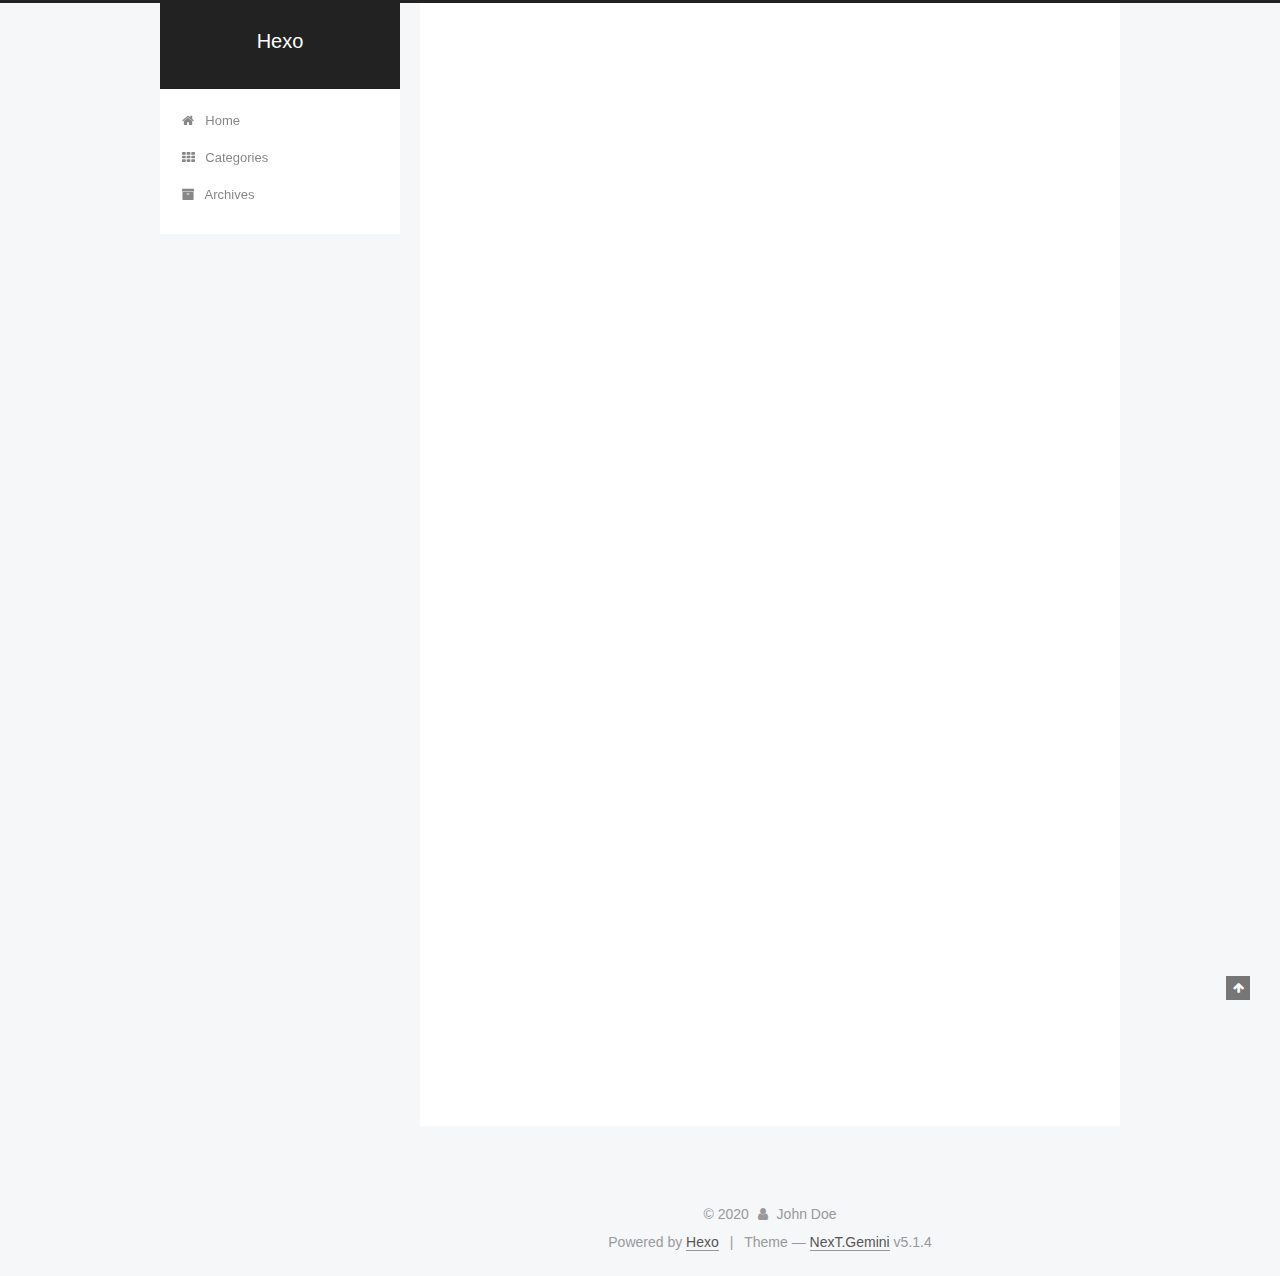
<file: 2020/02/03/hello-world/index.html>
<!DOCTYPE html>



  


<html class="theme-next gemini use-motion" lang="en">
<head>
  <meta charset="UTF-8"/>
<meta http-equiv="X-UA-Compatible" content="IE=edge" />
<meta name="viewport" content="width=device-width, initial-scale=1, maximum-scale=1"/>
<meta name="theme-color" content="#222">









<meta http-equiv="Cache-Control" content="no-transform" />
<meta http-equiv="Cache-Control" content="no-siteapp" />
















  
  
  <link href="/lib/fancybox/source/jquery.fancybox.css?v=2.1.5" rel="stylesheet" type="text/css" />







<link href="/lib/font-awesome/css/font-awesome.min.css?v=4.6.2" rel="stylesheet" type="text/css" />

<link href="/css/main.css?v=5.1.4" rel="stylesheet" type="text/css" />


  <link rel="apple-touch-icon" sizes="180x180" href="/images/apple-touch-icon-next.png?v=5.1.4">


  <link rel="icon" type="image/png" sizes="32x32" href="/images/favicon-32x32-next.png?v=5.1.4">


  <link rel="icon" type="image/png" sizes="16x16" href="/images/favicon-16x16-next.png?v=5.1.4">


  <link rel="mask-icon" href="/images/logo.svg?v=5.1.4" color="#222">





  <meta name="keywords" content="Hexo, NexT" />










<meta name="description" content="Welcome to Hexo! This is your very first post. Check documentation for more info. If you get any problems when using Hexo, you can find the answer in troubleshooting or you can ask me on GitHub. Quick">
<meta property="og:type" content="article">
<meta property="og:title" content="Hello World">
<meta property="og:url" content="http://yoursite.com/2020/02/03/hello-world/index.html">
<meta property="og:site_name" content="Hexo">
<meta property="og:description" content="Welcome to Hexo! This is your very first post. Check documentation for more info. If you get any problems when using Hexo, you can find the answer in troubleshooting or you can ask me on GitHub. Quick">
<meta property="og:locale" content="en_US">
<meta property="article:published_time" content="2020-02-03T06:58:05.644Z">
<meta property="article:modified_time" content="2020-02-03T06:58:05.644Z">
<meta property="article:author" content="John Doe">
<meta name="twitter:card" content="summary">



<script type="text/javascript" id="hexo.configurations">
  var NexT = window.NexT || {};
  var CONFIG = {
    root: '/',
    scheme: 'Gemini',
    version: '5.1.4',
    sidebar: {"position":"left","display":"post","offset":12,"b2t":false,"scrollpercent":false,"onmobile":false},
    fancybox: true,
    tabs: true,
    motion: {"enable":true,"async":false,"transition":{"post_block":"fadeIn","post_header":"slideDownIn","post_body":"slideDownIn","coll_header":"slideLeftIn","sidebar":"slideUpIn"}},
    duoshuo: {
      userId: '0',
      author: 'Author'
    },
    algolia: {
      applicationID: '',
      apiKey: '',
      indexName: '',
      hits: {"per_page":10},
      labels: {"input_placeholder":"Search for Posts","hits_empty":"We didn't find any results for the search: ${query}","hits_stats":"${hits} results found in ${time} ms"}
    }
  };
</script>



  <link rel="canonical" href="http://yoursite.com/2020/02/03/hello-world/"/>





  <title>Hello World | Hexo</title>
  








<meta name="generator" content="Hexo 4.2.0"></head>

<body itemscope itemtype="http://schema.org/WebPage" lang="en">

  
  
    
  

  <div class="container sidebar-position-left page-post-detail">
    <div class="headband"></div>

    <header id="header" class="header" itemscope itemtype="http://schema.org/WPHeader">
      <div class="header-inner"><div class="site-brand-wrapper">
  <div class="site-meta ">
    

    <div class="custom-logo-site-title">
      <a href="/"  class="brand" rel="start">
        <span class="logo-line-before"><i></i></span>
        <span class="site-title">Hexo</span>
        <span class="logo-line-after"><i></i></span>
      </a>
    </div>
      
        <p class="site-subtitle"></p>
      
  </div>

  <div class="site-nav-toggle">
    <button>
      <span class="btn-bar"></span>
      <span class="btn-bar"></span>
      <span class="btn-bar"></span>
    </button>
  </div>
</div>

<nav class="site-nav">
  

  
    <ul id="menu" class="menu">
      
        
        <li class="menu-item menu-item-home">
          <a href="/%20" rel="section">
            
              <i class="menu-item-icon fa fa-fw fa-home"></i> <br />
            
            Home
          </a>
        </li>
      
        
        <li class="menu-item menu-item-categories">
          <a href="/categories/%20" rel="section">
            
              <i class="menu-item-icon fa fa-fw fa-th"></i> <br />
            
            Categories
          </a>
        </li>
      
        
        <li class="menu-item menu-item-archives">
          <a href="/archives/%20" rel="section">
            
              <i class="menu-item-icon fa fa-fw fa-archive"></i> <br />
            
            Archives
          </a>
        </li>
      

      
    </ul>
  

  
</nav>



 </div>
    </header>

    <main id="main" class="main">
      <div class="main-inner">
        <div class="content-wrap">
          <div id="content" class="content">
            

  <div id="posts" class="posts-expand">
    

  

  
  
  

  <article class="post post-type-normal" itemscope itemtype="http://schema.org/Article">
  
  
  
  <div class="post-block">
    <link itemprop="mainEntityOfPage" href="http://yoursite.com/2020/02/03/hello-world/">

    <span hidden itemprop="author" itemscope itemtype="http://schema.org/Person">
      <meta itemprop="name" content="John Doe">
      <meta itemprop="description" content="">
      <meta itemprop="image" content="/images/avatar.gif">
    </span>

    <span hidden itemprop="publisher" itemscope itemtype="http://schema.org/Organization">
      <meta itemprop="name" content="Hexo">
    </span>

    
      <header class="post-header">

        
        
          <h1 class="post-title" itemprop="name headline">Hello World</h1>
        

        <div class="post-meta">
          <span class="post-time">
            
              <span class="post-meta-item-icon">
                <i class="fa fa-calendar-o"></i>
              </span>
              
                <span class="post-meta-item-text">Posted on</span>
              
              <time title="Post created" itemprop="dateCreated datePublished" datetime="2020-02-03T14:58:05+08:00">
                2020-02-03
              </time>
            

            

            
          </span>

          

          
            
          

          
          

          

          

          

        </div>
      </header>
    

    
    
    
    <div class="post-body" itemprop="articleBody">

      
      

      
        <p>Welcome to <a href="https://hexo.io/" target="_blank" rel="noopener">Hexo</a>! This is your very first post. Check <a href="https://hexo.io/docs/" target="_blank" rel="noopener">documentation</a> for more info. If you get any problems when using Hexo, you can find the answer in <a href="https://hexo.io/docs/troubleshooting.html" target="_blank" rel="noopener">troubleshooting</a> or you can ask me on <a href="https://github.com/hexojs/hexo/issues" target="_blank" rel="noopener">GitHub</a>.</p>
<h2 id="Quick-Start"><a href="#Quick-Start" class="headerlink" title="Quick Start"></a>Quick Start</h2><h3 id="Create-a-new-post"><a href="#Create-a-new-post" class="headerlink" title="Create a new post"></a>Create a new post</h3><figure class="highlight bash"><table><tr><td class="gutter"><pre><span class="line">1</span><br></pre></td><td class="code"><pre><span class="line">$ hexo new <span class="string">"My New Post"</span></span><br></pre></td></tr></table></figure>

<p>More info: <a href="https://hexo.io/docs/writing.html" target="_blank" rel="noopener">Writing</a></p>
<h3 id="Run-server"><a href="#Run-server" class="headerlink" title="Run server"></a>Run server</h3><figure class="highlight bash"><table><tr><td class="gutter"><pre><span class="line">1</span><br></pre></td><td class="code"><pre><span class="line">$ hexo server</span><br></pre></td></tr></table></figure>

<p>More info: <a href="https://hexo.io/docs/server.html" target="_blank" rel="noopener">Server</a></p>
<h3 id="Generate-static-files"><a href="#Generate-static-files" class="headerlink" title="Generate static files"></a>Generate static files</h3><figure class="highlight bash"><table><tr><td class="gutter"><pre><span class="line">1</span><br></pre></td><td class="code"><pre><span class="line">$ hexo generate</span><br></pre></td></tr></table></figure>

<p>More info: <a href="https://hexo.io/docs/generating.html" target="_blank" rel="noopener">Generating</a></p>
<h3 id="Deploy-to-remote-sites"><a href="#Deploy-to-remote-sites" class="headerlink" title="Deploy to remote sites"></a>Deploy to remote sites</h3><figure class="highlight bash"><table><tr><td class="gutter"><pre><span class="line">1</span><br></pre></td><td class="code"><pre><span class="line">$ hexo deploy</span><br></pre></td></tr></table></figure>

<p>More info: <a href="https://hexo.io/docs/one-command-deployment.html" target="_blank" rel="noopener">Deployment</a></p>

      
    </div>
    
    
    

    

    

    

    <footer class="post-footer">
      

      
      
      

      
        <div class="post-nav">
          <div class="post-nav-next post-nav-item">
            
          </div>

          <span class="post-nav-divider"></span>

          <div class="post-nav-prev post-nav-item">
            
              <a href="/2020/02/03/site/" rel="prev" title="site">
                site <i class="fa fa-chevron-right"></i>
              </a>
            
          </div>
        </div>
      

      
      
    </footer>
  </div>
  
  
  
  </article>



    <div class="post-spread">
      
    </div>
  </div>


          </div>
          


          

  



        </div>
        
          
  
  <div class="sidebar-toggle">
    <div class="sidebar-toggle-line-wrap">
      <span class="sidebar-toggle-line sidebar-toggle-line-first"></span>
      <span class="sidebar-toggle-line sidebar-toggle-line-middle"></span>
      <span class="sidebar-toggle-line sidebar-toggle-line-last"></span>
    </div>
  </div>

  <aside id="sidebar" class="sidebar">
    
    <div class="sidebar-inner">

      

      
        <ul class="sidebar-nav motion-element">
          <li class="sidebar-nav-toc sidebar-nav-active" data-target="post-toc-wrap">
            Table of Contents
          </li>
          <li class="sidebar-nav-overview" data-target="site-overview-wrap">
            Overview
          </li>
        </ul>
      

      <section class="site-overview-wrap sidebar-panel">
        <div class="site-overview">
          <div class="site-author motion-element" itemprop="author" itemscope itemtype="http://schema.org/Person">
            
              <p class="site-author-name" itemprop="name">John Doe</p>
              <p class="site-description motion-element" itemprop="description"></p>
          </div>

          <nav class="site-state motion-element">

            
              <div class="site-state-item site-state-posts">
              
                <a href="/archives/%20%7C%7C%20archive">
              
                  <span class="site-state-item-count">2</span>
                  <span class="site-state-item-name">posts</span>
                </a>
              </div>
            

            

            

          </nav>

          

          

          
          

          
          

          

        </div>
      </section>

      
      <!--noindex-->
        <section class="post-toc-wrap motion-element sidebar-panel sidebar-panel-active">
          <div class="post-toc">

            
              
            

            
              <div class="post-toc-content"><ol class="nav"><li class="nav-item nav-level-2"><a class="nav-link" href="#Quick-Start"><span class="nav-number">1.</span> <span class="nav-text">Quick Start</span></a><ol class="nav-child"><li class="nav-item nav-level-3"><a class="nav-link" href="#Create-a-new-post"><span class="nav-number">1.1.</span> <span class="nav-text">Create a new post</span></a></li><li class="nav-item nav-level-3"><a class="nav-link" href="#Run-server"><span class="nav-number">1.2.</span> <span class="nav-text">Run server</span></a></li><li class="nav-item nav-level-3"><a class="nav-link" href="#Generate-static-files"><span class="nav-number">1.3.</span> <span class="nav-text">Generate static files</span></a></li><li class="nav-item nav-level-3"><a class="nav-link" href="#Deploy-to-remote-sites"><span class="nav-number">1.4.</span> <span class="nav-text">Deploy to remote sites</span></a></li></ol></li></ol></div>
            

          </div>
        </section>
      <!--/noindex-->
      

      

    </div>
  </aside>


        
      </div>
    </main>

    <footer id="footer" class="footer">
      <div class="footer-inner">
        <div class="copyright">&copy; <span itemprop="copyrightYear">2020</span>
  <span class="with-love">
    <i class="fa fa-user"></i>
  </span>
  <span class="author" itemprop="copyrightHolder">John Doe</span>

  
</div>


  <div class="powered-by">Powered by <a class="theme-link" target="_blank" href="https://hexo.io">Hexo</a></div>



  <span class="post-meta-divider">|</span>



  <div class="theme-info">Theme &mdash; <a class="theme-link" target="_blank" href="https://github.com/iissnan/hexo-theme-next">NexT.Gemini</a> v5.1.4</div>




        







        
      </div>
    </footer>

    
      <div class="back-to-top">
        <i class="fa fa-arrow-up"></i>
        
      </div>
    

    

  </div>

  

<script type="text/javascript">
  if (Object.prototype.toString.call(window.Promise) !== '[object Function]') {
    window.Promise = null;
  }
</script>









  












  
  
    <script type="text/javascript" src="/lib/jquery/index.js?v=2.1.3"></script>
  

  
  
    <script type="text/javascript" src="/lib/fastclick/lib/fastclick.min.js?v=1.0.6"></script>
  

  
  
    <script type="text/javascript" src="/lib/jquery_lazyload/jquery.lazyload.js?v=1.9.7"></script>
  

  
  
    <script type="text/javascript" src="/lib/velocity/velocity.min.js?v=1.2.1"></script>
  

  
  
    <script type="text/javascript" src="/lib/velocity/velocity.ui.min.js?v=1.2.1"></script>
  

  
  
    <script type="text/javascript" src="/lib/fancybox/source/jquery.fancybox.pack.js?v=2.1.5"></script>
  


  


  <script type="text/javascript" src="/js/src/utils.js?v=5.1.4"></script>

  <script type="text/javascript" src="/js/src/motion.js?v=5.1.4"></script>



  
  


  <script type="text/javascript" src="/js/src/affix.js?v=5.1.4"></script>

  <script type="text/javascript" src="/js/src/schemes/pisces.js?v=5.1.4"></script>



  
  <script type="text/javascript" src="/js/src/scrollspy.js?v=5.1.4"></script>
<script type="text/javascript" src="/js/src/post-details.js?v=5.1.4"></script>



  


  <script type="text/javascript" src="/js/src/bootstrap.js?v=5.1.4"></script>



  


  




	





  





  












  





  

  

  

  
  

  

  

  

</body>
</html>
</file>
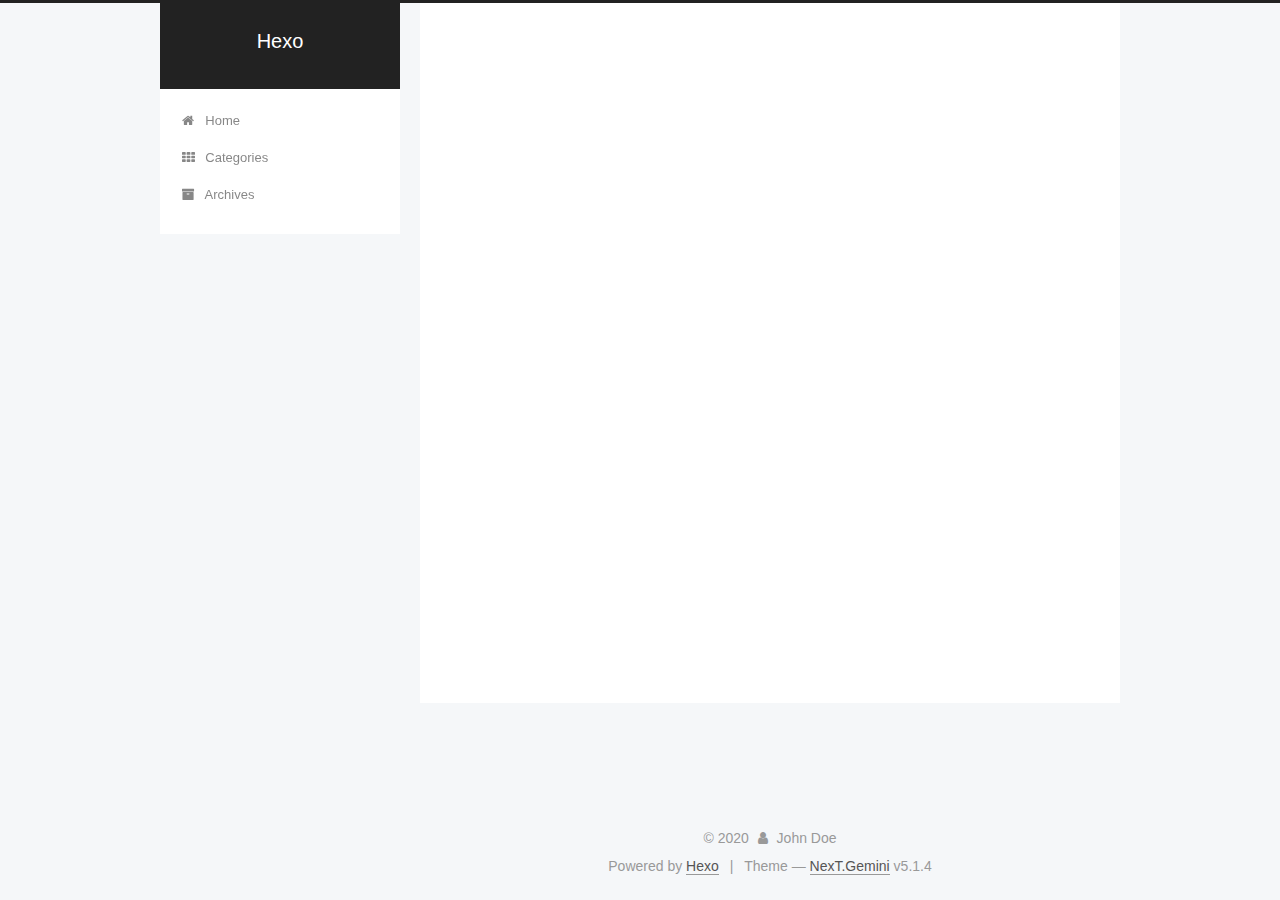
<file: 2020/02/03/site/index.html>
<!DOCTYPE html>



  


<html class="theme-next gemini use-motion" lang="en">
<head>
  <meta charset="UTF-8"/>
<meta http-equiv="X-UA-Compatible" content="IE=edge" />
<meta name="viewport" content="width=device-width, initial-scale=1, maximum-scale=1"/>
<meta name="theme-color" content="#222">









<meta http-equiv="Cache-Control" content="no-transform" />
<meta http-equiv="Cache-Control" content="no-siteapp" />
















  
  
  <link href="/lib/fancybox/source/jquery.fancybox.css?v=2.1.5" rel="stylesheet" type="text/css" />







<link href="/lib/font-awesome/css/font-awesome.min.css?v=4.6.2" rel="stylesheet" type="text/css" />

<link href="/css/main.css?v=5.1.4" rel="stylesheet" type="text/css" />


  <link rel="apple-touch-icon" sizes="180x180" href="/images/apple-touch-icon-next.png?v=5.1.4">


  <link rel="icon" type="image/png" sizes="32x32" href="/images/favicon-32x32-next.png?v=5.1.4">


  <link rel="icon" type="image/png" sizes="16x16" href="/images/favicon-16x16-next.png?v=5.1.4">


  <link rel="mask-icon" href="/images/logo.svg?v=5.1.4" color="#222">





  <meta name="keywords" content="Hexo, NexT" />










<meta property="og:type" content="article">
<meta property="og:title" content="site">
<meta property="og:url" content="http://yoursite.com/2020/02/03/site/index.html">
<meta property="og:site_name" content="Hexo">
<meta property="og:locale" content="en_US">
<meta property="article:published_time" content="2020-02-03T07:09:48.000Z">
<meta property="article:modified_time" content="2020-02-03T07:09:48.347Z">
<meta property="article:author" content="John Doe">
<meta name="twitter:card" content="summary">



<script type="text/javascript" id="hexo.configurations">
  var NexT = window.NexT || {};
  var CONFIG = {
    root: '/',
    scheme: 'Gemini',
    version: '5.1.4',
    sidebar: {"position":"left","display":"post","offset":12,"b2t":false,"scrollpercent":false,"onmobile":false},
    fancybox: true,
    tabs: true,
    motion: {"enable":true,"async":false,"transition":{"post_block":"fadeIn","post_header":"slideDownIn","post_body":"slideDownIn","coll_header":"slideLeftIn","sidebar":"slideUpIn"}},
    duoshuo: {
      userId: '0',
      author: 'Author'
    },
    algolia: {
      applicationID: '',
      apiKey: '',
      indexName: '',
      hits: {"per_page":10},
      labels: {"input_placeholder":"Search for Posts","hits_empty":"We didn't find any results for the search: ${query}","hits_stats":"${hits} results found in ${time} ms"}
    }
  };
</script>



  <link rel="canonical" href="http://yoursite.com/2020/02/03/site/"/>





  <title>site | Hexo</title>
  








<meta name="generator" content="Hexo 4.2.0"></head>

<body itemscope itemtype="http://schema.org/WebPage" lang="en">

  
  
    
  

  <div class="container sidebar-position-left page-post-detail">
    <div class="headband"></div>

    <header id="header" class="header" itemscope itemtype="http://schema.org/WPHeader">
      <div class="header-inner"><div class="site-brand-wrapper">
  <div class="site-meta ">
    

    <div class="custom-logo-site-title">
      <a href="/"  class="brand" rel="start">
        <span class="logo-line-before"><i></i></span>
        <span class="site-title">Hexo</span>
        <span class="logo-line-after"><i></i></span>
      </a>
    </div>
      
        <p class="site-subtitle"></p>
      
  </div>

  <div class="site-nav-toggle">
    <button>
      <span class="btn-bar"></span>
      <span class="btn-bar"></span>
      <span class="btn-bar"></span>
    </button>
  </div>
</div>

<nav class="site-nav">
  

  
    <ul id="menu" class="menu">
      
        
        <li class="menu-item menu-item-home">
          <a href="/%20" rel="section">
            
              <i class="menu-item-icon fa fa-fw fa-home"></i> <br />
            
            Home
          </a>
        </li>
      
        
        <li class="menu-item menu-item-categories">
          <a href="/categories/%20" rel="section">
            
              <i class="menu-item-icon fa fa-fw fa-th"></i> <br />
            
            Categories
          </a>
        </li>
      
        
        <li class="menu-item menu-item-archives">
          <a href="/archives/%20" rel="section">
            
              <i class="menu-item-icon fa fa-fw fa-archive"></i> <br />
            
            Archives
          </a>
        </li>
      

      
    </ul>
  

  
</nav>



 </div>
    </header>

    <main id="main" class="main">
      <div class="main-inner">
        <div class="content-wrap">
          <div id="content" class="content">
            

  <div id="posts" class="posts-expand">
    

  

  
  
  

  <article class="post post-type-normal" itemscope itemtype="http://schema.org/Article">
  
  
  
  <div class="post-block">
    <link itemprop="mainEntityOfPage" href="http://yoursite.com/2020/02/03/site/">

    <span hidden itemprop="author" itemscope itemtype="http://schema.org/Person">
      <meta itemprop="name" content="John Doe">
      <meta itemprop="description" content="">
      <meta itemprop="image" content="/images/avatar.gif">
    </span>

    <span hidden itemprop="publisher" itemscope itemtype="http://schema.org/Organization">
      <meta itemprop="name" content="Hexo">
    </span>

    
      <header class="post-header">

        
        
          <h1 class="post-title" itemprop="name headline">site</h1>
        

        <div class="post-meta">
          <span class="post-time">
            
              <span class="post-meta-item-icon">
                <i class="fa fa-calendar-o"></i>
              </span>
              
                <span class="post-meta-item-text">Posted on</span>
              
              <time title="Post created" itemprop="dateCreated datePublished" datetime="2020-02-03T15:09:48+08:00">
                2020-02-03
              </time>
            

            

            
          </span>

          

          
            
          

          
          

          

          

          

        </div>
      </header>
    

    
    
    
    <div class="post-body" itemprop="articleBody">

      
      

      
        
      
    </div>
    
    
    

    

    

    

    <footer class="post-footer">
      

      
      
      

      
        <div class="post-nav">
          <div class="post-nav-next post-nav-item">
            
              <a href="/2020/02/03/hello-world/" rel="next" title="Hello World">
                <i class="fa fa-chevron-left"></i> Hello World
              </a>
            
          </div>

          <span class="post-nav-divider"></span>

          <div class="post-nav-prev post-nav-item">
            
          </div>
        </div>
      

      
      
    </footer>
  </div>
  
  
  
  </article>



    <div class="post-spread">
      
    </div>
  </div>


          </div>
          


          

  



        </div>
        
          
  
  <div class="sidebar-toggle">
    <div class="sidebar-toggle-line-wrap">
      <span class="sidebar-toggle-line sidebar-toggle-line-first"></span>
      <span class="sidebar-toggle-line sidebar-toggle-line-middle"></span>
      <span class="sidebar-toggle-line sidebar-toggle-line-last"></span>
    </div>
  </div>

  <aside id="sidebar" class="sidebar">
    
    <div class="sidebar-inner">

      

      

      <section class="site-overview-wrap sidebar-panel sidebar-panel-active">
        <div class="site-overview">
          <div class="site-author motion-element" itemprop="author" itemscope itemtype="http://schema.org/Person">
            
              <p class="site-author-name" itemprop="name">John Doe</p>
              <p class="site-description motion-element" itemprop="description"></p>
          </div>

          <nav class="site-state motion-element">

            
              <div class="site-state-item site-state-posts">
              
                <a href="/archives/%20%7C%7C%20archive">
              
                  <span class="site-state-item-count">2</span>
                  <span class="site-state-item-name">posts</span>
                </a>
              </div>
            

            

            

          </nav>

          

          

          
          

          
          

          

        </div>
      </section>

      

      

    </div>
  </aside>


        
      </div>
    </main>

    <footer id="footer" class="footer">
      <div class="footer-inner">
        <div class="copyright">&copy; <span itemprop="copyrightYear">2020</span>
  <span class="with-love">
    <i class="fa fa-user"></i>
  </span>
  <span class="author" itemprop="copyrightHolder">John Doe</span>

  
</div>


  <div class="powered-by">Powered by <a class="theme-link" target="_blank" href="https://hexo.io">Hexo</a></div>



  <span class="post-meta-divider">|</span>



  <div class="theme-info">Theme &mdash; <a class="theme-link" target="_blank" href="https://github.com/iissnan/hexo-theme-next">NexT.Gemini</a> v5.1.4</div>




        







        
      </div>
    </footer>

    
      <div class="back-to-top">
        <i class="fa fa-arrow-up"></i>
        
      </div>
    

    

  </div>

  

<script type="text/javascript">
  if (Object.prototype.toString.call(window.Promise) !== '[object Function]') {
    window.Promise = null;
  }
</script>









  












  
  
    <script type="text/javascript" src="/lib/jquery/index.js?v=2.1.3"></script>
  

  
  
    <script type="text/javascript" src="/lib/fastclick/lib/fastclick.min.js?v=1.0.6"></script>
  

  
  
    <script type="text/javascript" src="/lib/jquery_lazyload/jquery.lazyload.js?v=1.9.7"></script>
  

  
  
    <script type="text/javascript" src="/lib/velocity/velocity.min.js?v=1.2.1"></script>
  

  
  
    <script type="text/javascript" src="/lib/velocity/velocity.ui.min.js?v=1.2.1"></script>
  

  
  
    <script type="text/javascript" src="/lib/fancybox/source/jquery.fancybox.pack.js?v=2.1.5"></script>
  


  


  <script type="text/javascript" src="/js/src/utils.js?v=5.1.4"></script>

  <script type="text/javascript" src="/js/src/motion.js?v=5.1.4"></script>



  
  


  <script type="text/javascript" src="/js/src/affix.js?v=5.1.4"></script>

  <script type="text/javascript" src="/js/src/schemes/pisces.js?v=5.1.4"></script>



  
  <script type="text/javascript" src="/js/src/scrollspy.js?v=5.1.4"></script>
<script type="text/javascript" src="/js/src/post-details.js?v=5.1.4"></script>



  


  <script type="text/javascript" src="/js/src/bootstrap.js?v=5.1.4"></script>



  


  




	





  





  












  





  

  

  

  
  

  

  

  

</body>
</html>
</file>
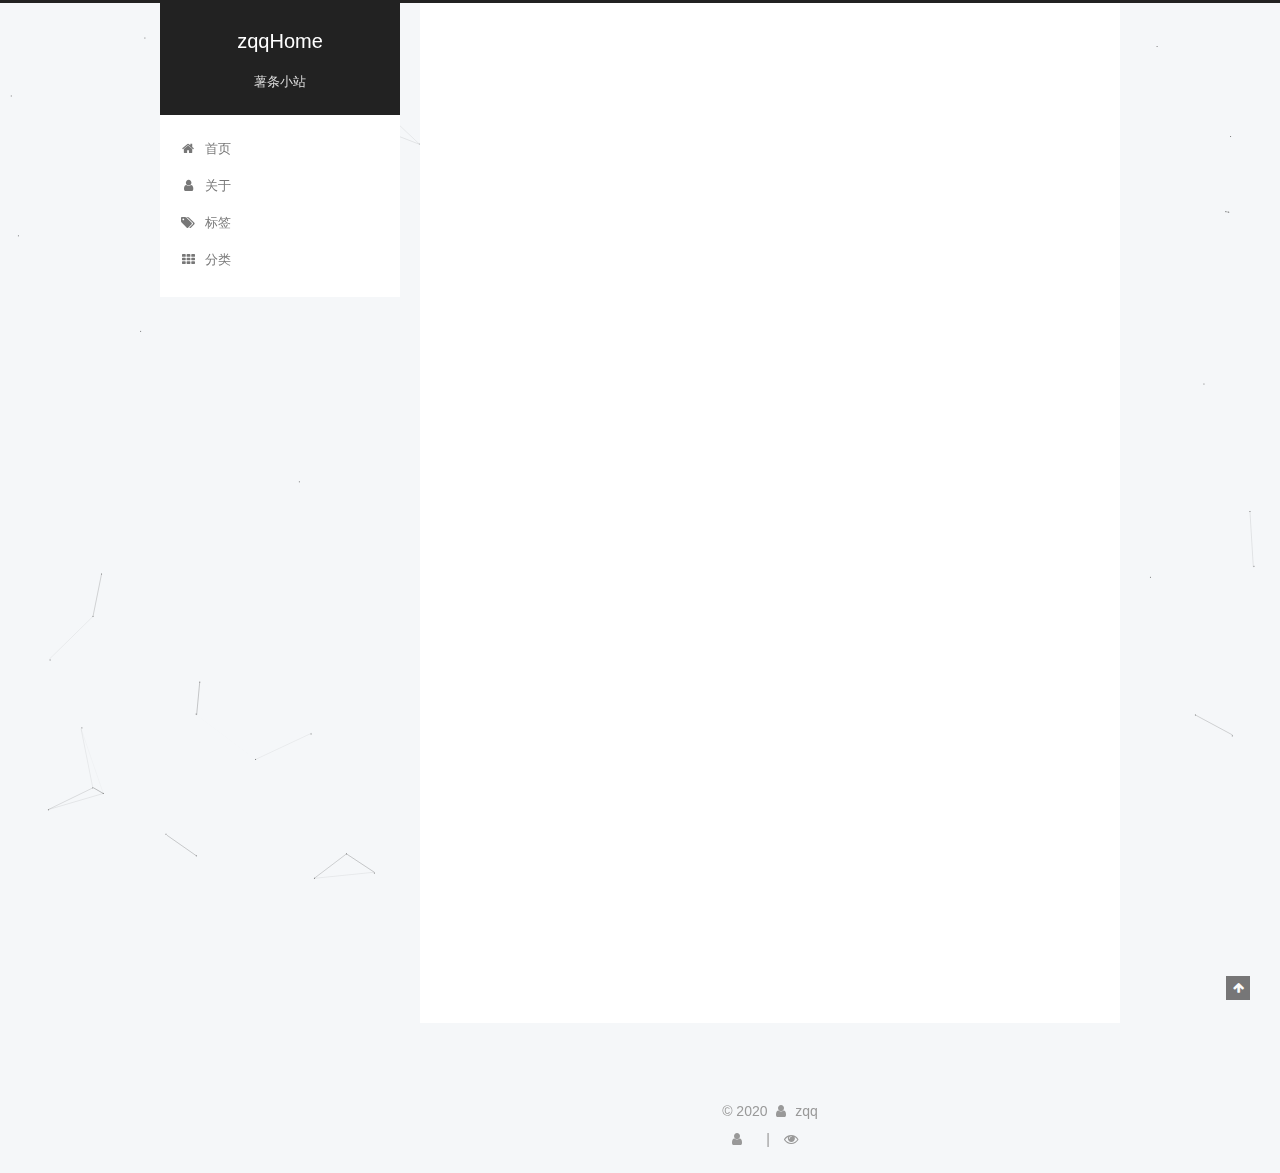
<file: hello-world.html>
<!DOCTYPE html>



  


<html class="theme-next gemini use-motion" lang="zh-Hans">
<head>
  <meta charset="UTF-8"/>
<meta http-equiv="X-UA-Compatible" content="IE=edge" />
<meta name="viewport" content="width=device-width, initial-scale=1, maximum-scale=1"/>
<meta name="theme-color" content="#222">









<meta http-equiv="Cache-Control" content="no-transform" />
<meta http-equiv="Cache-Control" content="no-siteapp" />
















  
  
  <link href="/lib/fancybox/source/jquery.fancybox.css?v=2.1.5" rel="stylesheet" type="text/css" />







<link href="/lib/font-awesome/css/font-awesome.min.css?v=4.6.2" rel="stylesheet" type="text/css" />

<link href="/css/main.css?v=5.1.4" rel="stylesheet" type="text/css" />


  <link rel="apple-touch-icon" sizes="180x180" href="/images/apple-touch-icon-next.png?v=5.1.4">


  <link rel="icon" type="image/png" sizes="32x32" href="/images/favicon-32x32-next.png?v=5.1.4">


  <link rel="icon" type="image/png" sizes="16x16" href="/images/favicon-16x16-next.png?v=5.1.4">


  <link rel="mask-icon" href="/images/logo.svg?v=5.1.4" color="#222">





  <meta name="keywords" content="Hexo, zqq" />










<meta name="description" content="Welcome to Hexo! This is your very first post. Check documentation for more info. If you get any problems when using Hexo, you can find the answer in troubleshooting or you can ask me on GitHub. Quick">
<meta property="og:type" content="website">
<meta property="og:title" content="Hello World">
<meta property="og:url" content="http://yoursite.com/hello-world.html">
<meta property="og:site_name" content="zqqHome">
<meta property="og:description" content="Welcome to Hexo! This is your very first post. Check documentation for more info. If you get any problems when using Hexo, you can find the answer in troubleshooting or you can ask me on GitHub. Quick">
<meta property="article:published_time" content="2020-02-03T11:16:31.619Z">
<meta property="article:modified_time" content="2020-02-03T06:58:05.644Z">
<meta property="article:author" content="zqq">
<meta property="article:tag" content="zqqHome">
<meta name="twitter:card" content="summary">



<script type="text/javascript" id="hexo.configurations">
  var NexT = window.NexT || {};
  var CONFIG = {
    root: '/',
    scheme: 'Gemini',
    version: '5.1.4',
    sidebar: {"position":"left","display":"post","offset":12,"b2t":false,"scrollpercent":false,"onmobile":false},
    fancybox: true,
    tabs: true,
    motion: {"enable":true,"async":false,"transition":{"post_block":"fadeIn","post_header":"slideDownIn","post_body":"slideDownIn","coll_header":"slideLeftIn","sidebar":"slideUpIn"}},
    duoshuo: {
      userId: '0',
      author: '博主'
    },
    algolia: {
      applicationID: '',
      apiKey: '',
      indexName: '',
      hits: {"per_page":10},
      labels: {"input_placeholder":"Search for Posts","hits_empty":"We didn't find any results for the search: ${query}","hits_stats":"${hits} results found in ${time} ms"}
    }
  };
</script>



  <link rel="canonical" href="http://yoursite.com/hello-world.html"/>





  <title>Hello World | zqqHome</title>
  








<meta name="generator" content="Hexo 4.2.0"></head>

<body itemscope itemtype="http://schema.org/WebPage" lang="zh-Hans">

  
  
    
  

  <div class="container sidebar-position-left page-post-detail">
    <div class="headband"></div>

    <header id="header" class="header" itemscope itemtype="http://schema.org/WPHeader">
      <div class="header-inner"><div class="site-brand-wrapper">
  <div class="site-meta ">
    

    <div class="custom-logo-site-title">
      <a href="/"  class="brand" rel="start">
        <span class="logo-line-before"><i></i></span>
        <span class="site-title">zqqHome</span>
        <span class="logo-line-after"><i></i></span>
      </a>
    </div>
      
        <p class="site-subtitle">薯条小站</p>
      
  </div>

  <div class="site-nav-toggle">
    <button>
      <span class="btn-bar"></span>
      <span class="btn-bar"></span>
      <span class="btn-bar"></span>
    </button>
  </div>
</div>

<nav class="site-nav">
  

  
    <ul id="menu" class="menu">
      
        
        <li class="menu-item menu-item-home">
          <a href="/" rel="section">
            
              <i class="menu-item-icon fa fa-fw fa-home"></i> <br />
            
            首页
          </a>
        </li>
      
        
        <li class="menu-item menu-item-about">
          <a href="/about/" rel="section">
            
              <i class="menu-item-icon fa fa-fw fa-user"></i> <br />
            
            关于
          </a>
        </li>
      
        
        <li class="menu-item menu-item-tags">
          <a href="/tags/" rel="section">
            
              <i class="menu-item-icon fa fa-fw fa-tags"></i> <br />
            
            标签
          </a>
        </li>
      
        
        <li class="menu-item menu-item-categories">
          <a href="/categories/" rel="section">
            
              <i class="menu-item-icon fa fa-fw fa-th"></i> <br />
            
            分类
          </a>
        </li>
      

      
    </ul>
  

  
</nav>



 </div>
    </header>

    <main id="main" class="main">
      <div class="main-inner">
        <div class="content-wrap">
          <div id="content" class="content">
            

  <div id="posts" class="posts-expand">
    
    
    
    <div class="post-block page">
      <header class="post-header">

	<h1 class="post-title" itemprop="name headline">Hello World</h1>



</header>

      
      
      
      <div class="post-body">
        
        
          <p>Welcome to <a href="https://hexo.io/" target="_blank" rel="noopener">Hexo</a>! This is your very first post. Check <a href="https://hexo.io/docs/" target="_blank" rel="noopener">documentation</a> for more info. If you get any problems when using Hexo, you can find the answer in <a href="https://hexo.io/docs/troubleshooting.html" target="_blank" rel="noopener">troubleshooting</a> or you can ask me on <a href="https://github.com/hexojs/hexo/issues" target="_blank" rel="noopener">GitHub</a>.</p>
<h2 id="Quick-Start"><a href="#Quick-Start" class="headerlink" title="Quick Start"></a>Quick Start</h2><h3 id="Create-a-new-post"><a href="#Create-a-new-post" class="headerlink" title="Create a new post"></a>Create a new post</h3><figure class="highlight bash"><table><tr><td class="gutter"><pre><span class="line">1</span><br></pre></td><td class="code"><pre><span class="line">$ hexo new <span class="string">"My New Post"</span></span><br></pre></td></tr></table></figure>

<p>More info: <a href="https://hexo.io/docs/writing.html" target="_blank" rel="noopener">Writing</a></p>
<h3 id="Run-server"><a href="#Run-server" class="headerlink" title="Run server"></a>Run server</h3><figure class="highlight bash"><table><tr><td class="gutter"><pre><span class="line">1</span><br></pre></td><td class="code"><pre><span class="line">$ hexo server</span><br></pre></td></tr></table></figure>

<p>More info: <a href="https://hexo.io/docs/server.html" target="_blank" rel="noopener">Server</a></p>
<h3 id="Generate-static-files"><a href="#Generate-static-files" class="headerlink" title="Generate static files"></a>Generate static files</h3><figure class="highlight bash"><table><tr><td class="gutter"><pre><span class="line">1</span><br></pre></td><td class="code"><pre><span class="line">$ hexo generate</span><br></pre></td></tr></table></figure>

<p>More info: <a href="https://hexo.io/docs/generating.html" target="_blank" rel="noopener">Generating</a></p>
<h3 id="Deploy-to-remote-sites"><a href="#Deploy-to-remote-sites" class="headerlink" title="Deploy to remote sites"></a>Deploy to remote sites</h3><figure class="highlight bash"><table><tr><td class="gutter"><pre><span class="line">1</span><br></pre></td><td class="code"><pre><span class="line">$ hexo deploy</span><br></pre></td></tr></table></figure>

<p>More info: <a href="https://hexo.io/docs/one-command-deployment.html" target="_blank" rel="noopener">Deployment</a></p>

        
      </div>
      
      
      
    </div>
    
    
    
  </div>


          </div>
          


          

  
    <div class="comments" id="comments">
      <div id="disqus_thread">
        <noscript>
          Please enable JavaScript to view the
          <a href="https://disqus.com/?ref_noscript" target="_blank" rel="noopener">comments powered by Disqus.</a>
        </noscript>
      </div>
    </div>

  



        </div>
        
          
  
  <div class="sidebar-toggle">
    <div class="sidebar-toggle-line-wrap">
      <span class="sidebar-toggle-line sidebar-toggle-line-first"></span>
      <span class="sidebar-toggle-line sidebar-toggle-line-middle"></span>
      <span class="sidebar-toggle-line sidebar-toggle-line-last"></span>
    </div>
  </div>

  <aside id="sidebar" class="sidebar">
    
    <div class="sidebar-inner">

      

      
        <ul class="sidebar-nav motion-element">
          <li class="sidebar-nav-toc sidebar-nav-active" data-target="post-toc-wrap">
            文章目录
          </li>
          <li class="sidebar-nav-overview" data-target="site-overview-wrap">
            站点概览
          </li>
        </ul>
      

      <section class="site-overview-wrap sidebar-panel">
        <div class="site-overview">
          <div class="site-author motion-element" itemprop="author" itemscope itemtype="http://schema.org/Person">
            
              <img class="site-author-image" itemprop="image"
                src="/images/cat.jpg"
                alt="zqq" />
            
              <p class="site-author-name" itemprop="name">zqq</p>
              <p class="site-description motion-element" itemprop="description">zqqHome</p>
          </div>

          <nav class="site-state motion-element">

            
              <div class="site-state-item site-state-posts">
              
                <a href="/archives">
              
                  <span class="site-state-item-count">1</span>
                  <span class="site-state-item-name">日志</span>
                </a>
              </div>
            

            

            

          </nav>

          

          
            <div class="links-of-author motion-element">
                
                  <span class="links-of-author-item">
                    <a href="https://github.com" target="_blank" title="GitHub">
                      
                        <i class="fa fa-fw fa-github"></i>GitHub</a>
                  </span>
                
                  <span class="links-of-author-item">
                    <a href="mailto:yourname@gmail.com" target="_blank" title="E-Mail">
                      
                        <i class="fa fa-fw fa-envelope"></i>E-Mail</a>
                  </span>
                
            </div>
          

          
          

          
          

          

        </div>
      </section>

      
      <!--noindex-->
        <section class="post-toc-wrap motion-element sidebar-panel sidebar-panel-active">
          <div class="post-toc">

            
              
            

            
              <div class="post-toc-content"><ol class="nav"><li class="nav-item nav-level-2"><a class="nav-link" href="#Quick-Start"><span class="nav-number">1.</span> <span class="nav-text">Quick Start</span></a><ol class="nav-child"><li class="nav-item nav-level-3"><a class="nav-link" href="#Create-a-new-post"><span class="nav-number">1.1.</span> <span class="nav-text">Create a new post</span></a></li><li class="nav-item nav-level-3"><a class="nav-link" href="#Run-server"><span class="nav-number">1.2.</span> <span class="nav-text">Run server</span></a></li><li class="nav-item nav-level-3"><a class="nav-link" href="#Generate-static-files"><span class="nav-number">1.3.</span> <span class="nav-text">Generate static files</span></a></li><li class="nav-item nav-level-3"><a class="nav-link" href="#Deploy-to-remote-sites"><span class="nav-number">1.4.</span> <span class="nav-text">Deploy to remote sites</span></a></li></ol></li></ol></div>
            

          </div>
        </section>
      <!--/noindex-->
      

      

    </div>
  </aside>


        
      </div>
    </main>

    <footer id="footer" class="footer">
      <div class="footer-inner">
        <div class="copyright">&copy; <span itemprop="copyrightYear">2020</span>
  <span class="with-love">
    <i class="fa fa-user"></i>
  </span>
  <span class="author" itemprop="copyrightHolder">zqq</span>

  
</div>





        
<div class="busuanzi-count">
  <script async src="https://dn-lbstatics.qbox.me/busuanzi/2.3/busuanzi.pure.mini.js"></script>

  
    <span class="site-uv">
      <i class="fa fa-user"></i>
      <span class="busuanzi-value" id="busuanzi_value_site_uv"></span>
      
    </span>
  

  
    <span class="site-pv">
      <i class="fa fa-eye"></i>
      <span class="busuanzi-value" id="busuanzi_value_site_pv"></span>
      
    </span>
  
</div>








        
      </div>
    </footer>

    
      <div class="back-to-top">
        <i class="fa fa-arrow-up"></i>
        
      </div>
    

    

  </div>

  

<script type="text/javascript">
  if (Object.prototype.toString.call(window.Promise) !== '[object Function]') {
    window.Promise = null;
  }
</script>









  


  











  
  
    <script type="text/javascript" src="/lib/jquery/index.js?v=2.1.3"></script>
  

  
  
    <script type="text/javascript" src="/lib/fastclick/lib/fastclick.min.js?v=1.0.6"></script>
  

  
  
    <script type="text/javascript" src="/lib/jquery_lazyload/jquery.lazyload.js?v=1.9.7"></script>
  

  
  
    <script type="text/javascript" src="/lib/velocity/velocity.min.js?v=1.2.1"></script>
  

  
  
    <script type="text/javascript" src="/lib/velocity/velocity.ui.min.js?v=1.2.1"></script>
  

  
  
    <script type="text/javascript" src="/lib/fancybox/source/jquery.fancybox.pack.js?v=2.1.5"></script>
  

  
  
    <script type="text/javascript" src="/lib/canvas-nest/canvas-nest.min.js"></script>
  


  


  <script type="text/javascript" src="/js/src/utils.js?v=5.1.4"></script>

  <script type="text/javascript" src="/js/src/motion.js?v=5.1.4"></script>



  
  


  <script type="text/javascript" src="/js/src/affix.js?v=5.1.4"></script>

  <script type="text/javascript" src="/js/src/schemes/pisces.js?v=5.1.4"></script>



  
  <script type="text/javascript" src="/js/src/scrollspy.js?v=5.1.4"></script>
<script type="text/javascript" src="/js/src/post-details.js?v=5.1.4"></script>



  


  <script type="text/javascript" src="/js/src/bootstrap.js?v=5.1.4"></script>



  


  

    
      <script id="dsq-count-scr" src="https://.disqus.com/count.js" async></script>
    

    
      <script type="text/javascript">
        var disqus_config = function () {
          this.page.url = 'http://yoursite.com/hello-world.html';
          this.page.identifier = 'hello-world.html';
          this.page.title = 'Hello World';
        };
        var d = document, s = d.createElement('script');
        s.src = 'https://.disqus.com/embed.js';
        s.setAttribute('data-timestamp', '' + +new Date());
        (d.head || d.body).appendChild(s);
      </script>
    

  




	





  





  












  





  

  

  

  
  

  

  

  

</body>
</html>
</file>
<file: css/main.css>
/* normalize.css v3.0.2 | MIT License | git.io/normalize */
html {
  font-family: sans-serif; /* 1 */
  -ms-text-size-adjust: 100%; /* 2 */
  -webkit-text-size-adjust: 100%; /* 2 */
}
body {
  margin: 0;
}
article,
aside,
details,
figcaption,
figure,
footer,
header,
hgroup,
main,
menu,
nav,
section,
summary {
  display: block;
}
audio,
canvas,
progress,
video {
  display: inline-block; /* 1 */
  vertical-align: baseline; /* 2 */
}
audio:not([controls]) {
  display: none;
  height: 0;
}
[hidden],
template {
  display: none;
}
a {
  background-color: transparent;
}
a:active,
a:hover {
  outline: 0;
}
abbr[title] {
  border-bottom: 1px dotted;
}
b,
strong {
  font-weight: bold;
}
dfn {
  font-style: italic;
}
h1 {
  font-size: 2em;
  margin: 0.67em 0;
}
mark {
  background: #ff0;
  color: #000;
}
small {
  font-size: 80%;
}
sub,
sup {
  font-size: 75%;
  line-height: 0;
  position: relative;
  vertical-align: baseline;
}
sup {
  top: -0.5em;
}
sub {
  bottom: -0.25em;
}
img {
  border: 0;
}
svg:not(:root) {
  overflow: hidden;
}
figure {
  margin: 1em 40px;
}
hr {
  -moz-box-sizing: content-box;
  box-sizing: content-box;
  height: 0;
}
pre {
  overflow: auto;
}
code,
kbd,
pre,
samp {
  font-family: monospace, monospace;
  font-size: 1em;
}
button,
input,
optgroup,
select,
textarea {
  color: inherit; /* 1 */
  font: inherit; /* 2 */
  margin: 0; /* 3 */
}
button {
  overflow: visible;
}
button,
select {
  text-transform: none;
}
button,
html input[type="button"],
input[type="reset"],
input[type="submit"] {
  -webkit-appearance: button; /* 2 */
  cursor: pointer; /* 3 */
}
button[disabled],
html input[disabled] {
  cursor: default;
}
button::-moz-focus-inner,
input::-moz-focus-inner {
  border: 0;
  padding: 0;
}
input {
  line-height: normal;
}
input[type="checkbox"],
input[type="radio"] {
  box-sizing: border-box; /* 1 */
  padding: 0; /* 2 */
}
input[type="number"]::-webkit-inner-spin-button,
input[type="number"]::-webkit-outer-spin-button {
  height: auto;
}
input[type="search"] {
  -webkit-appearance: textfield; /* 1 */
  -moz-box-sizing: content-box;
  -webkit-box-sizing: content-box; /* 2 */
  box-sizing: content-box;
}
input[type="search"]::-webkit-search-cancel-button,
input[type="search"]::-webkit-search-decoration {
  -webkit-appearance: none;
}
fieldset {
  border: 1px solid #c0c0c0;
  margin: 0 2px;
  padding: 0.35em 0.625em 0.75em;
}
legend {
  border: 0; /* 1 */
  padding: 0; /* 2 */
}
textarea {
  overflow: auto;
}
optgroup {
  font-weight: bold;
}
table {
  border-collapse: collapse;
  border-spacing: 0;
}
td,
th {
  padding: 0;
}
::selection {
  background: #262a30;
  color: #fff;
}
body {
  position: relative;
  font-family: 'Lato', "PingFang SC", "Microsoft YaHei", sans-serif;
  font-size: 14px;
  line-height: 2;
  color: #555;
  background: #f5f7f9;
}
@media (max-width: 767px) {
  body {
    padding-right: 0 !important;
  }
}
@media (min-width: 768px) and (max-width: 991px) {
  body {
    padding-right: 0 !important;
  }
}
@media (min-width: 1600px) {
  body {
    font-size: 16px;
  }
}
h1,
h2,
h3,
h4,
h5,
h6 {
  margin: 0;
  padding: 0;
  font-weight: bold;
  line-height: 1.5;
  font-family: 'Lato', "PingFang SC", "Microsoft YaHei", sans-serif;
}
h2,
h3,
h4,
h5,
h6 {
  margin: 20px 0 15px;
}
h1 {
  font-size: 22px;
}
@media (max-width: 767px) {
  h1 {
    font-size: 18px;
  }
}
h2 {
  font-size: 20px;
}
@media (max-width: 767px) {
  h2 {
    font-size: 16px;
  }
}
h3 {
  font-size: 18px;
}
@media (max-width: 767px) {
  h3 {
    font-size: 14px;
  }
}
h4 {
  font-size: 16px;
}
@media (max-width: 767px) {
  h4 {
    font-size: 12px;
  }
}
h5 {
  font-size: 14px;
}
@media (max-width: 767px) {
  h5 {
    font-size: 10px;
  }
}
h6 {
  font-size: 12px;
}
@media (max-width: 767px) {
  h6 {
    font-size: 8px;
  }
}
p {
  margin: 0 0 20px 0;
}
a {
  color: #555;
  text-decoration: none;
  outline: none;
  border-bottom: 1px solid #999;
  word-wrap: break-word;
}
a:hover {
  color: #222;
  border-bottom-color: #222;
}
blockquote {
  margin: 0;
  padding: 0;
}
img {
  display: block;
  margin: auto;
  max-width: 100%;
  height: auto;
}
hr {
  margin: 40px 0;
  height: 3px;
  border: none;
  background-color: #ddd;
  background-image: repeating-linear-gradient(-45deg, #fff, #fff 4px, transparent 4px, transparent 8px);
}
blockquote {
  padding: 0 15px;
  color: #666;
  border-left: 4px solid #ddd;
}
blockquote cite::before {
  content: "-";
  padding: 0 5px;
}
dt {
  font-weight: 700;
}
dd {
  margin: 0;
  padding: 0;
}
kbd {
  border: 1px solid #ccc;
  border-radius: 0.2em;
  box-shadow: 0.1em 0.1em 0.2em rgba(0,0,0,0.1);
  background-color: #f9f9f9;
  font-family: inherit;
  background-image: -webkit-linear-gradient(top, #eee, #fff, #eee);
  padding: 0.1em 0.3em;
  white-space: nowrap;
}
.text-left {
  text-align: left;
}
.text-center {
  text-align: center;
}
.text-right {
  text-align: right;
}
.text-justify {
  text-align: justify;
}
.text-nowrap {
  white-space: nowrap;
}
.text-lowercase {
  text-transform: lowercase;
}
.text-uppercase {
  text-transform: uppercase;
}
.text-capitalize {
  text-transform: capitalize;
}
.center-block {
  display: block;
  margin-left: auto;
  margin-right: auto;
}
.clearfix:before,
.clearfix:after {
  content: " ";
  display: table;
}
.clearfix:after {
  clear: both;
}
.pullquote {
  width: 45%;
}
.pullquote.left {
  float: left;
  margin-left: 5px;
  margin-right: 10px;
}
.pullquote.right {
  float: right;
  margin-left: 10px;
  margin-right: 5px;
}
.affix.affix.affix {
  position: fixed;
}
.translation {
  margin-top: -20px;
  font-size: 14px;
  color: #999;
}
.scrollbar-measure {
  width: 100px;
  height: 100px;
  overflow: scroll;
  position: absolute;
  top: -9999px;
}
.use-motion .motion-element {
  opacity: 0;
}
table {
  margin: 20px 0;
  width: 100%;
  border-collapse: collapse;
  border-spacing: 0;
  border: 1px solid #ddd;
  font-size: 14px;
  table-layout: fixed;
  word-wrap: break-all;
}
table>tbody>tr:nth-of-type(odd) {
  background-color: #f9f9f9;
}
table>tbody>tr:hover {
  background-color: #f5f5f5;
}
caption,
th,
td {
  padding: 8px;
  text-align: left;
  vertical-align: middle;
  font-weight: normal;
}
th,
td {
  border-bottom: 3px solid #ddd;
  border-right: 1px solid #eee;
}
th {
  padding-bottom: 10px;
  font-weight: 700;
}
td {
  border-bottom-width: 1px;
}
html,
body {
  height: 100%;
}
.container {
  position: relative;
  min-height: 100%;
}
.header-inner {
  margin: 0 auto;
  padding: 100px 0 70px;
  width: 700px;
}
@media (min-width: 1600px) {
  .container .header-inner {
    width: 900px;
  }
}
.main {
  padding-bottom: 150px;
}
.main-inner {
  margin: 0 auto;
  width: 700px;
}
@media (min-width: 1600px) {
  .container .main-inner {
    width: 900px;
  }
}
.footer {
  position: absolute;
  left: 0;
  bottom: 0;
  width: 100%;
  min-height: 50px;
}
.footer-inner {
  box-sizing: border-box;
  margin: 20px auto;
  width: 700px;
}
@media (min-width: 1600px) {
  .container .footer-inner {
    width: 900px;
  }
}
pre,
.highlight {
  overflow: auto;
  margin: 20px 0;
  padding: 0;
  font-size: 13px;
  color: #4d4d4c;
  background: #f7f7f7;
  line-height: 1.6;
}
pre,
code {
  font-family: consolas, Menlo, "PingFang SC", "Microsoft YaHei", monospace;
}
code {
  padding: 2px 4px;
  word-wrap: break-word;
  color: #555;
  background: #eee;
  border-radius: 3px;
  font-size: 13px;
}
pre {
  padding: 10px;
}
pre code {
  padding: 0;
  color: #4d4d4c;
  background: none;
  text-shadow: none;
}
.highlight {
  border-radius: 1px;
}
.highlight pre {
  border: none;
  margin: 0;
  padding: 10px 0;
}
.highlight table {
  margin: 0;
  width: auto;
  border: none;
}
.highlight td {
  border: none;
  padding: 0;
}
.highlight figcaption {
  font-size: 1em;
  color: #4d4d4c;
  line-height: 1em;
  margin-bottom: 1em;
}
.highlight figcaption:before,
.highlight figcaption:after {
  content: " ";
  display: table;
}
.highlight figcaption:after {
  clear: both;
}
.highlight figcaption a {
  float: right;
  color: #4d4d4c;
}
.highlight figcaption a:hover {
  border-bottom-color: #4d4d4c;
}
.highlight .gutter pre {
  padding-left: 10px;
  padding-right: 10px;
  color: #869194;
  text-align: right;
  background-color: #eff2f3;
}
.highlight .code pre {
  width: 100%;
  padding-left: 10px;
  padding-right: 10px;
  background-color: #f7f7f7;
}
.highlight .line {
  height: 20px;
}
.gutter {
  -webkit-user-select: none;
  -moz-user-select: none;
  -ms-user-select: none;
  user-select: none;
}
.gist table {
  width: auto;
}
.gist table td {
  border: none;
}
pre .deletion {
  background: #fdd;
}
pre .addition {
  background: #dfd;
}
pre .meta {
  color: #8959a8;
}
pre .comment {
  color: #8e908c;
}
pre .variable,
pre .attribute,
pre .tag,
pre .regexp,
pre .ruby .constant,
pre .xml .tag .title,
pre .xml .pi,
pre .xml .doctype,
pre .html .doctype,
pre .css .id,
pre .css .class,
pre .css .pseudo {
  color: #c82829;
}
pre .number,
pre .preprocessor,
pre .built_in,
pre .literal,
pre .params,
pre .constant,
pre .command {
  color: #f5871f;
}
pre .ruby .class .title,
pre .css .rules .attribute,
pre .string,
pre .value,
pre .inheritance,
pre .header,
pre .ruby .symbol,
pre .xml .cdata,
pre .special,
pre .number,
pre .formula {
  color: #718c00;
}
pre .title,
pre .css .hexcolor {
  color: #3e999f;
}
pre .function,
pre .python .decorator,
pre .python .title,
pre .ruby .function .title,
pre .ruby .title .keyword,
pre .perl .sub,
pre .javascript .title,
pre .coffeescript .title {
  color: #4271ae;
}
pre .keyword,
pre .javascript .function {
  color: #8959a8;
}
.full-image.full-image.full-image.full-image {
  border: none;
  max-width: 100%;
  width: auto;
  margin: 20px auto 25px;
}
@media (min-width: 992px) {
  .full-image.full-image.full-image.full-image {
    max-width: none;
    width: 118%;
    margin: 0 -9%;
  }
}
.blockquote-center,
.page-home .post-type-quote blockquote,
.page-post-detail .post-type-quote blockquote {
  position: relative;
  margin: 40px 0;
  padding: 0;
  border-left: none;
  text-align: center;
}
.blockquote-center::before,
.page-home .post-type-quote blockquote::before,
.page-post-detail .post-type-quote blockquote::before,
.blockquote-center::after,
.page-home .post-type-quote blockquote::after,
.page-post-detail .post-type-quote blockquote::after {
  position: absolute;
  content: ' ';
  display: block;
  width: 100%;
  height: 24px;
  opacity: 0.2;
  background-repeat: no-repeat;
  background-position: 0 -6px;
  background-size: 22px 22px;
}
.blockquote-center::before,
.page-home .post-type-quote blockquote::before,
.page-post-detail .post-type-quote blockquote::before {
  top: -20px;
  background-image: url("../images/quote-l.svg");
  border-top: 1px solid #ccc;
}
.blockquote-center::after,
.page-home .post-type-quote blockquote::after,
.page-post-detail .post-type-quote blockquote::after {
  bottom: -20px;
  background-image: url("../images/quote-r.svg");
  border-bottom: 1px solid #ccc;
  background-position: 100% 8px;
}
.blockquote-center p,
.page-home .post-type-quote blockquote p,
.page-post-detail .post-type-quote blockquote p,
.blockquote-center div,
.page-home .post-type-quote blockquote div,
.page-post-detail .post-type-quote blockquote div {
  text-align: center;
}
.post .post-body .group-picture img {
  box-sizing: border-box;
  padding: 0 3px;
  border: none;
}
.post .group-picture-row {
  overflow: hidden;
  margin-top: 6px;
}
.post .group-picture-row:first-child {
  margin-top: 0;
}
.post .group-picture-column {
  float: left;
}
.page-post-detail .post-body .group-picture-column {
  float: none;
  margin-top: 10px;
  width: auto !important;
}
.page-post-detail .post-body .group-picture-column img {
  margin: 0 auto;
}
.page-archive .group-picture-container {
  overflow: hidden;
}
.page-archive .group-picture-row {
  float: left;
}
.page-archive .group-picture-row:first-child {
  margin-top: 6px;
}
.page-archive .group-picture-column {
  max-width: 150px;
  max-height: 150px;
}
.post-body .note {
  position: relative;
  padding: 15px;
  margin-bottom: 20px;
  border: 1px solid #eee;
  border-left-width: 5px;
  border-radius: 3px;
}
.post-body .note h2,
.post-body .note h3,
.post-body .note h4,
.post-body .note h5,
.post-body .note h6 {
  margin-top: 0;
  margin-bottom: 0;
  border-bottom: initial;
  padding-top: 0 !important;
}
.post-body .note p:first-child,
.post-body .note ul:first-child,
.post-body .note ol:first-child,
.post-body .note table:first-child,
.post-body .note pre:first-child,
.post-body .note blockquote:first-child {
  margin-top: 0;
}
.post-body .note p:last-child,
.post-body .note ul:last-child,
.post-body .note ol:last-child,
.post-body .note table:last-child,
.post-body .note pre:last-child,
.post-body .note blockquote:last-child {
  margin-bottom: 0;
}
.post-body .note.default {
  border-left-color: #777;
}
.post-body .note.default h2,
.post-body .note.default h3,
.post-body .note.default h4,
.post-body .note.default h5,
.post-body .note.default h6 {
  color: #777;
}
.post-body .note.primary {
  border-left-color: #6f42c1;
}
.post-body .note.primary h2,
.post-body .note.primary h3,
.post-body .note.primary h4,
.post-body .note.primary h5,
.post-body .note.primary h6 {
  color: #6f42c1;
}
.post-body .note.info {
  border-left-color: #428bca;
}
.post-body .note.info h2,
.post-body .note.info h3,
.post-body .note.info h4,
.post-body .note.info h5,
.post-body .note.info h6 {
  color: #428bca;
}
.post-body .note.success {
  border-left-color: #5cb85c;
}
.post-body .note.success h2,
.post-body .note.success h3,
.post-body .note.success h4,
.post-body .note.success h5,
.post-body .note.success h6 {
  color: #5cb85c;
}
.post-body .note.warning {
  border-left-color: #f0ad4e;
}
.post-body .note.warning h2,
.post-body .note.warning h3,
.post-body .note.warning h4,
.post-body .note.warning h5,
.post-body .note.warning h6 {
  color: #f0ad4e;
}
.post-body .note.danger {
  border-left-color: #d9534f;
}
.post-body .note.danger h2,
.post-body .note.danger h3,
.post-body .note.danger h4,
.post-body .note.danger h5,
.post-body .note.danger h6 {
  color: #d9534f;
}
.post-body .label {
  display: inline;
  padding: 0 2px;
  white-space: nowrap;
}
.post-body .label.default {
  background-color: #f0f0f0;
}
.post-body .label.primary {
  background-color: #efe6f7;
}
.post-body .label.info {
  background-color: #e5f2f8;
}
.post-body .label.success {
  background-color: #e7f4e9;
}
.post-body .label.warning {
  background-color: #fcf6e1;
}
.post-body .label.danger {
  background-color: #fae8eb;
}
.post-body .tabs {
  position: relative;
  display: block;
  margin-bottom: 20px;
  padding-top: 10px;
}
.post-body .tabs ul.nav-tabs {
  margin: 0;
  padding: 0;
  display: flex;
  margin-bottom: -1px;
}
@media (max-width: 413px) {
  .post-body .tabs ul.nav-tabs {
    display: block;
    margin-bottom: 5px;
  }
}
.post-body .tabs ul.nav-tabs li.tab {
  list-style-type: none !important;
  margin: 0 0.25em 0 0;
  border-top: 3px solid transparent;
  border-left: 1px solid transparent;
  border-right: 1px solid transparent;
}
@media (max-width: 413px) {
  .post-body .tabs ul.nav-tabs li.tab {
    margin: initial;
    border-top: 1px solid transparent;
    border-left: 3px solid transparent;
    border-right: 1px solid transparent;
    border-bottom: 1px solid transparent;
  }
}
.post-body .tabs ul.nav-tabs li.tab a {
  outline: 0;
  border-bottom: initial;
  display: block;
  line-height: 1.8em;
  padding: 0.25em 0.75em;
  transition-duration: 0.2s;
  transition-timing-function: ease-out;
  transition-delay: 0s;
}
.post-body .tabs ul.nav-tabs li.tab a i {
  width: 1.285714285714286em;
}
.post-body .tabs ul.nav-tabs li.tab.active {
  border-top: 3px solid #fc6423;
  border-left: 1px solid #ddd;
  border-right: 1px solid #ddd;
  background-color: #fff;
}
@media (max-width: 413px) {
  .post-body .tabs ul.nav-tabs li.tab.active {
    border-top: 1px solid #ddd;
    border-left: 3px solid #fc6423;
    border-right: 1px solid #ddd;
    border-bottom: 1px solid #ddd;
  }
}
.post-body .tabs ul.nav-tabs li.tab.active a {
  cursor: default;
  color: #555;
}
.post-body .tabs .tab-content {
  background-color: #fff;
}
.post-body .tabs .tab-content .tab-pane {
  border: 1px solid #ddd;
  padding: 20px 20px 0 20px;
}
.post-body .tabs .tab-content .tab-pane:not(.active) {
  display: none !important;
}
.post-body .tabs .tab-content .tab-pane.active {
  display: block !important;
}
.btn {
  display: inline-block;
  padding: 0 20px;
  font-size: 14px;
  color: #555;
  background: #fff;
  border: 2px solid #555;
  text-decoration: none;
  border-radius: 2px;
  transition-property: background-color;
  transition-duration: 0.2s;
  transition-timing-function: ease-in-out;
  transition-delay: 0s;
  line-height: 2;
}
.btn:hover {
  border-color: #222;
  color: #fff;
  background: #222;
}
.btn +.btn {
  margin: 0 0 8px 8px;
}
.btn .fa-fw {
  width: 1.285714285714286em;
  text-align: left;
}
.btn-bar {
  display: block;
  width: 22px;
  height: 2px;
  background: #555;
  border-radius: 1px;
}
.btn-bar+.btn-bar {
  margin-top: 4px;
}
.pagination {
  margin: 120px 0 40px;
  text-align: center;
  border-top: 1px solid #eee;
}
.page-number-basic,
.pagination .prev,
.pagination .next,
.pagination .page-number,
.pagination .space {
  display: inline-block;
  position: relative;
  top: -1px;
  margin: 0 10px;
  padding: 0 11px;
}
@media (max-width: 767px) {
  .page-number-basic,
  .pagination .prev,
  .pagination .next,
  .pagination .page-number,
  .pagination .space {
    margin: 0 5px;
  }
}
.pagination .prev,
.pagination .next,
.pagination .page-number {
  border-bottom: 0;
  border-top: 1px solid #eee;
  transition-property: border-color;
  transition-duration: 0.2s;
  transition-timing-function: ease-in-out;
  transition-delay: 0s;
}
.pagination .prev:hover,
.pagination .next:hover,
.pagination .page-number:hover {
  border-top-color: #222;
}
.pagination .space {
  padding: 0;
  margin: 0;
}
.pagination .prev {
  margin-left: 0;
}
.pagination .next {
  margin-right: 0;
}
.pagination .page-number.current {
  color: #fff;
  background: #ccc;
  border-top-color: #ccc;
}
@media (max-width: 767px) {
  .pagination {
    border-top: none;
  }
  .pagination .prev,
  .pagination .next,
  .pagination .page-number {
    margin-bottom: 10px;
    border-top: 0;
    border-bottom: 1px solid #eee;
    padding: 0 10px;
  }
  .pagination .prev:hover,
  .pagination .next:hover,
  .pagination .page-number:hover {
    border-bottom-color: #222;
  }
}
.comments {
  margin: 60px 20px 0;
}
.tag-cloud {
  text-align: center;
}
.tag-cloud a {
  display: inline-block;
  margin: 10px;
}
.back-to-top {
  box-sizing: border-box;
  position: fixed;
  bottom: -100px;
  right: 30px;
  z-index: 1050;
  padding: 0 6px;
  width: 24px;
  background: #222;
  font-size: 12px;
  opacity: 0.6;
  color: #fff;
  cursor: pointer;
  text-align: center;
  -webkit-transform: translateZ(0);
  transition-property: bottom;
  transition-duration: 0.2s;
  transition-timing-function: ease-in-out;
  transition-delay: 0s;
}
@media (min-width: 768px) and (max-width: 991px) {
  .back-to-top {
    display: none !important;
  }
}
@media (max-width: 767px) {
  .back-to-top {
    display: none !important;
  }
}
.back-to-top.back-to-top-on {
  bottom: 30px;
}
.header {
  background: transparent;
}
.header-inner {
  position: relative;
}
.headband {
  height: 3px;
  background: #222;
}
.site-meta {
  margin: 0;
  text-align: center;
}
@media (max-width: 767px) {
  .site-meta {
    text-align: center;
  }
}
.brand {
  position: relative;
  display: inline-block;
  padding: 0 40px;
  color: #fff;
  background: #222;
  border-bottom: none;
}
.brand:hover {
  color: #fff;
}
.logo {
  display: inline-block;
  margin-right: 5px;
  line-height: 36px;
  vertical-align: top;
}
.site-title {
  display: inline-block;
  vertical-align: top;
  line-height: 36px;
  font-size: 20px;
  font-weight: normal;
  font-family: 'Lato', "PingFang SC", "Microsoft YaHei", sans-serif;
}
.site-subtitle {
  margin-top: 10px;
  font-size: 13px;
  color: #ddd;
}
.use-motion .brand {
  opacity: 0;
}
.use-motion .logo,
.use-motion .site-title,
.use-motion .site-subtitle {
  opacity: 0;
  position: relative;
  top: -10px;
}
.site-nav-toggle {
  display: none;
  position: absolute;
  top: 10px;
  left: 10px;
}
@media (max-width: 767px) {
  .site-nav-toggle {
    display: block;
  }
}
.site-nav-toggle button {
  margin-top: 2px;
  padding: 9px 10px;
  background: transparent;
  border: none;
}
@media (max-width: 767px) {
  .site-nav {
    display: none;
    margin: 0 -10px;
    padding: 0 10px;
    clear: both;
    border-top: 1px solid #ddd;
  }
}
@media (min-width: 768px) and (max-width: 991px) {
  .site-nav {
    display: block !important;
  }
}
@media (min-width: 992px) {
  .site-nav {
    display: block !important;
  }
}
.menu {
  margin-top: 20px;
  padding-left: 0;
  text-align: center;
}
.menu .menu-item {
  display: inline-block;
  margin: 0 10px;
  list-style: none;
}
@media screen and (max-width: 767px) {
  .menu .menu-item {
    margin-top: 10px;
  }
}
.menu .menu-item a {
  display: block;
  font-size: 13px;
  line-height: inherit;
  border-bottom: 1px solid transparent;
  transition-property: border-color;
  transition-duration: 0.2s;
  transition-timing-function: ease-in-out;
  transition-delay: 0s;
}
.menu .menu-item a:hover,
.menu-item-active a {
  border-bottom-color: #222;
}
.menu .menu-item .fa {
  margin-right: 5px;
}
.use-motion .menu-item {
  opacity: 0;
}
.post-body {
  font-family: 'Lato', "PingFang SC", "Microsoft YaHei", sans-serif;
}
@media (max-width: 767px) {
  .post-body {
    word-break: break-word;
  }
}
.post-body .fancybox img {
  display: block !important;
  margin: 0 auto;
  cursor: pointer;
  cursor: zoom-in;
  cursor: -webkit-zoom-in;
}
.post-body .image-caption,
.post-body .figure .caption {
  margin: -20px auto 15px;
  text-align: center;
  font-size: 14px;
  color: #999;
  font-weight: bold;
  line-height: 1;
}
.post-sticky-flag {
  display: inline-block;
  font-size: 16px;
  -ms-transform: rotate(30deg);
  -webkit-transform: rotate(30deg);
  -moz-transform: rotate(30deg);
  -ms-transform: rotate(30deg);
  -o-transform: rotate(30deg);
  transform: rotate(30deg);
}
.use-motion .post-block,
.use-motion .pagination,
.use-motion .comments {
  opacity: 0;
}
.use-motion .post-header {
  opacity: 0;
}
.use-motion .post-body {
  opacity: 0;
}
.use-motion .collection-title {
  opacity: 0;
}
.posts-expand {
  padding-top: 40px;
}
@media (max-width: 767px) {
  .posts-expand {
    margin: 0 20px;
  }
  .post-body pre .gutter pre {
    padding-right: 10px;
  }
  .post-body .highlight {
    margin-left: 0px;
    margin-right: 0px;
    padding: 0;
  }
  .post-body .highlight .gutter pre {
    padding-right: 10px;
  }
}
@media (min-width: 992px) {
  .posts-expand .post-body {
    text-align: justify;
  }
}
.posts-expand .post-body h2,
.posts-expand .post-body h3,
.posts-expand .post-body h4,
.posts-expand .post-body h5,
.posts-expand .post-body h6 {
  padding-top: 10px;
}
.posts-expand .post-body h2 .header-anchor,
.posts-expand .post-body h3 .header-anchor,
.posts-expand .post-body h4 .header-anchor,
.posts-expand .post-body h5 .header-anchor,
.posts-expand .post-body h6 .header-anchor {
  float: right;
  margin-left: 10px;
  color: #ccc;
  border-bottom-style: none;
  visibility: hidden;
}
.posts-expand .post-body h2 .header-anchor:hover,
.posts-expand .post-body h3 .header-anchor:hover,
.posts-expand .post-body h4 .header-anchor:hover,
.posts-expand .post-body h5 .header-anchor:hover,
.posts-expand .post-body h6 .header-anchor:hover {
  color: inherit;
}
.posts-expand .post-body h2:hover .header-anchor,
.posts-expand .post-body h3:hover .header-anchor,
.posts-expand .post-body h4:hover .header-anchor,
.posts-expand .post-body h5:hover .header-anchor,
.posts-expand .post-body h6:hover .header-anchor {
  visibility: visible;
}
.posts-expand .post-body ul li {
  list-style: circle;
}
.posts-expand .post-body img {
  box-sizing: border-box;
  margin: auto;
  padding: 3px;
  border: 1px solid #ddd;
}
.posts-expand .post-body .fancybox img {
  margin: 0 auto 25px;
}
@media (max-width: 767px) {
  .posts-collapse {
    margin: 0 20px;
  }
  .posts-collapse .post-title,
  .posts-collapse .post-meta {
    display: block;
    width: auto;
    text-align: left;
  }
}
.posts-collapse {
  position: relative;
  z-index: 1010;
  margin-left: 55px;
}
.posts-collapse::after {
  content: " ";
  position: absolute;
  top: 20px;
  left: 0;
  margin-left: -2px;
  width: 4px;
  height: 100%;
  background: #f5f5f5;
  z-index: -1;
}
@media (max-width: 767px) {
  .posts-collapse {
    margin: 0 20px;
  }
}
.posts-collapse .collection-title {
  position: relative;
  margin: 60px 0;
}
.posts-collapse .collection-title h1,
.posts-collapse .collection-title h2 {
  margin-left: 20px;
}
.posts-collapse .collection-title small {
  color: #bbb;
  margin-left: 5px;
}
.posts-collapse .collection-title::before {
  content: " ";
  position: absolute;
  left: 0;
  top: 50%;
  margin-left: -4px;
  margin-top: -4px;
  width: 8px;
  height: 8px;
  background: #bbb;
  border-radius: 50%;
}
.posts-collapse .post {
  margin: 30px 0;
}
.posts-collapse .post-header {
  position: relative;
  transition-duration: 0.2s;
  transition-timing-function: ease-in-out;
  transition-delay: 0s;
  transition-property: border;
  border-bottom: 1px dashed #ccc;
}
.posts-collapse .post-header::before {
  content: " ";
  position: absolute;
  left: 0;
  top: 12px;
  width: 6px;
  height: 6px;
  margin-left: -4px;
  background: #bbb;
  border-radius: 50%;
  border: 1px solid #fff;
  transition-duration: 0.2s;
  transition-timing-function: ease-in-out;
  transition-delay: 0s;
  transition-property: background;
}
.posts-collapse .post-header:hover {
  border-bottom-color: #666;
}
.posts-collapse .post-header:hover::before {
  background: #222;
}
.posts-collapse .post-meta {
  position: absolute;
  font-size: 12px;
  left: 20px;
  top: 5px;
}
.posts-collapse .post-comments-count {
  display: none;
}
.posts-collapse .post-title {
  margin-left: 60px;
  font-size: 16px;
  font-weight: normal;
  line-height: inherit;
}
.posts-collapse .post-title::after {
  margin-left: 3px;
  opacity: 0.6;
}
.posts-collapse .post-title a {
  color: #666;
  border-bottom: none;
}
.page-home .post-type-quote .post-header,
.page-post-detail .post-type-quote .post-header,
.page-home .post-type-quote .post-tags,
.page-post-detail .post-type-quote .post-tags {
  display: none;
}
.posts-expand .post-title {
  text-align: center;
  word-break: break-word;
  font-weight: 400;
}
.posts-expand .post-title-link {
  display: inline-block;
  position: relative;
  color: #555;
  border-bottom: none;
  line-height: 1.2;
  vertical-align: top;
}
.posts-expand .post-title-link::before {
  content: "";
  position: absolute;
  width: 100%;
  height: 2px;
  bottom: 0;
  left: 0;
  background-color: #000;
  visibility: hidden;
  -webkit-transform: scaleX(0);
  -moz-transform: scaleX(0);
  -ms-transform: scaleX(0);
  -o-transform: scaleX(0);
  transform: scaleX(0);
  transition-duration: 0.2s;
  transition-timing-function: ease-in-out;
  transition-delay: 0s;
}
.posts-expand .post-title-link:hover::before {
  visibility: visible;
  -webkit-transform: scaleX(1);
  -moz-transform: scaleX(1);
  -ms-transform: scaleX(1);
  -o-transform: scaleX(1);
  transform: scaleX(1);
}
.posts-expand .post-title-link .fa {
  font-size: 16px;
}
.posts-expand .post-meta {
  margin: 3px 0 60px 0;
  color: #999;
  font-family: 'Lato', "PingFang SC", "Microsoft YaHei", sans-serif;
  font-size: 12px;
  text-align: center;
}
.posts-expand .post-meta .post-category-list {
  display: inline-block;
  margin: 0;
  padding: 3px;
}
.posts-expand .post-meta .post-category-list-link {
  color: #999;
}
.posts-expand .post-meta .post-description {
  font-size: 14px;
  margin-top: 2px;
}
.post-meta-divider {
  margin: 0 0.5em;
}
.post-meta-item-icon {
  margin-right: 3px;
}
@media (min-width: 768px) and (max-width: 991px) {
  .post-meta-item-icon {
    display: inline-block;
  }
}
@media (max-width: 767px) {
  .post-meta-item-icon {
    display: inline-block;
  }
}
@media (min-width: 768px) and (max-width: 991px) {
  .post-meta-item-text {
    display: none;
  }
}
@media (max-width: 767px) {
  .post-meta-item-text {
    display: none;
  }
}
@media (max-width: 767px) {
  .posts-expand .post-comments-count {
    display: none;
  }
}
.post-button {
  margin-top: 40px;
}
.posts-expand .post-tags {
  margin-top: 40px;
  text-align: center;
}
.posts-expand .post-tags a {
  display: inline-block;
  margin-right: 10px;
  font-size: 13px;
}
.post-nav {
  display: table;
  margin-top: 15px;
  width: 100%;
  border-top: 1px solid #eee;
}
.post-nav-divider {
  display: table-cell;
  width: 10%;
}
.post-nav-item {
  display: table-cell;
  padding: 10px 0 0 0;
  width: 45%;
  vertical-align: top;
}
.post-nav-item a {
  position: relative;
  display: block;
  line-height: 25px;
  font-size: 14px;
  color: #555;
  border-bottom: none;
}
.post-nav-item a:hover {
  color: #222;
  border-bottom: none;
}
.post-nav-item a:active {
  top: 2px;
}
.post-nav-item .fa {
  position: absolute;
  top: 8px;
  left: 0;
  font-size: 12px;
}
.post-nav-next a {
  padding-left: 15px;
}
.post-nav-prev {
  text-align: right;
}
.post-nav-prev a {
  padding-right: 15px;
}
.post-nav-prev .fa {
  right: 0;
  left: auto;
}
.posts-expand .post-eof {
  display: block;
  margin: 80px auto 60px;
  width: 8%;
  height: 1px;
  background: #ccc;
  text-align: center;
}
.post:last-child .post-eof.post-eof.post-eof {
  display: none;
}
.post-gallery {
  display: table;
  table-layout: fixed;
  width: 100%;
  border-collapse: separate;
}
.post-gallery-row {
  display: table-row;
}
.post-gallery .post-gallery-img {
  display: table-cell;
  text-align: center;
  vertical-align: middle;
  border: none;
}
.post-gallery .post-gallery-img img {
  max-width: 100%;
  max-height: 100%;
  border: none;
}
.fancybox-close,
.fancybox-close:hover {
  border: none;
}
.rtl.post-body p,
.rtl.post-body a,
.rtl.post-body h1,
.rtl.post-body h2,
.rtl.post-body h3,
.rtl.post-body h4,
.rtl.post-body h5,
.rtl.post-body h6,
.rtl.post-body li,
.rtl.post-body ul,
.rtl.post-body ol {
  direction: rtl;
  font-family: UKIJ Ekran;
}
.rtl.post-title {
  font-family: UKIJ Ekran;
}
.sidebar {
  position: fixed;
  right: 0;
  top: 0;
  bottom: 0;
  width: 0;
  z-index: 1040;
  box-shadow: inset 0 2px 6px #000;
  background: #222;
  -webkit-transform: translateZ(0);
}
.sidebar a {
  color: #999;
  border-bottom-color: #555;
}
.sidebar a:hover {
  color: #eee;
}
@media (min-width: 768px) and (max-width: 991px) {
  .sidebar {
    display: none !important;
  }
}
@media (max-width: 767px) {
  .sidebar {
    display: none !important;
  }
}
.sidebar-inner {
  position: relative;
  padding: 20px 10px;
  color: #999;
  text-align: center;
}
.site-overview-wrap {
  overflow: hidden;
}
.site-overview {
  overflow-y: auto;
  overflow-x: hidden;
}
.sidebar-toggle {
  position: fixed;
  right: 30px;
  bottom: 45px;
  width: 14px;
  height: 14px;
  padding: 5px;
  background: #222;
  line-height: 0;
  z-index: 1050;
  cursor: pointer;
  -webkit-transform: translateZ(0);
}
@media (min-width: 768px) and (max-width: 991px) {
  .sidebar-toggle {
    display: none !important;
  }
}
@media (max-width: 767px) {
  .sidebar-toggle {
    display: none !important;
  }
}
.sidebar-toggle-line {
  position: relative;
  display: inline-block;
  vertical-align: top;
  height: 2px;
  width: 100%;
  background: #fff;
  margin-top: 3px;
}
.sidebar-toggle-line:first-child {
  margin-top: 0;
}
.site-author-image {
  display: block;
  margin: 0 auto;
  padding: 2px;
  max-width: 120px;
  height: auto;
  border: 1px solid #eee;
}
.site-author-name {
  margin: 0;
  text-align: center;
  color: #222;
  font-weight: 600;
}
.site-description {
  margin-top: 0;
  text-align: center;
  font-size: 13px;
  color: #999;
}
.site-state {
  overflow: hidden;
  line-height: 1.4;
  white-space: nowrap;
  text-align: center;
}
.site-state-item {
  display: inline-block;
  padding: 0 15px;
  border-left: 1px solid #eee;
}
.site-state-item:first-child {
  border-left: none;
}
.site-state-item a {
  border-bottom: none;
}
.site-state-item-count {
  display: block;
  text-align: center;
  color: inherit;
  font-weight: 600;
  font-size: 16px;
}
.site-state-item-name {
  font-size: 13px;
  color: #999;
}
.feed-link {
  margin-top: 20px;
}
.feed-link a {
  display: inline-block;
  padding: 0 15px;
  color: #fc6423;
  border: 1px solid #fc6423;
  border-radius: 4px;
}
.feed-link a i {
  color: #fc6423;
  font-size: 14px;
}
.feed-link a:hover {
  color: #fff;
  background: #fc6423;
}
.feed-link a:hover i {
  color: #fff;
}
.links-of-author {
  margin-top: 20px;
}
.links-of-author a {
  display: inline-block;
  vertical-align: middle;
  margin-right: 10px;
  margin-bottom: 10px;
  border-bottom-color: #555;
  font-size: 13px;
}
.links-of-author a:before {
  display: inline-block;
  vertical-align: middle;
  margin-right: 3px;
  content: " ";
  width: 4px;
  height: 4px;
  border-radius: 50%;
  background: #42fb65;
}
.links-of-blogroll {
  font-size: 13px;
}
.links-of-blogroll-title {
  margin-top: 20px;
  font-size: 14px;
  font-weight: 600;
}
.links-of-blogroll-list {
  margin: 0;
  padding: 0;
  list-style: none;
}
.links-of-blogroll-item {
  padding: 2px 10px;
}
.links-of-blogroll-item a {
  max-width: 280px;
  box-sizing: border-box;
  display: inline-block;
  overflow: hidden;
  white-space: nowrap;
  text-overflow: ellipsis;
}
.sidebar-nav {
  margin: 0 0 20px;
  padding-left: 0;
}
.sidebar-nav li {
  display: inline-block;
  cursor: pointer;
  border-bottom: 1px solid transparent;
  font-size: 14px;
  color: #555;
}
.sidebar-nav li:hover {
  color: #fc6423;
}
.page-post-detail .sidebar-nav-toc {
  padding: 0 5px;
}
.page-post-detail .sidebar-nav-overview {
  margin-left: 10px;
}
.sidebar-nav .sidebar-nav-active {
  color: #fc6423;
  border-bottom-color: #fc6423;
}
.sidebar-nav .sidebar-nav-active:hover {
  color: #fc6423;
}
.sidebar-panel {
  display: none;
}
.sidebar-panel-active {
  display: block;
}
.post-toc-empty {
  font-size: 14px;
  color: #666;
}
.post-toc-wrap {
  overflow: hidden;
}
.post-toc {
  overflow: auto;
}
.post-toc ol {
  margin: 0;
  padding: 0 2px 5px 10px;
  text-align: left;
  list-style: none;
  font-size: 14px;
}
.post-toc ol > ol {
  padding-left: 0;
}
.post-toc ol a {
  transition-duration: 0.2s;
  transition-timing-function: ease-in-out;
  transition-delay: 0s;
  transition-property: all;
  color: #666;
  border-bottom-color: #ccc;
}
.post-toc ol a:hover {
  color: #000;
  border-bottom-color: #000;
}
.post-toc .nav-item {
  overflow: hidden;
  text-overflow: ellipsis;
  text-align: justify;
  white-space: nowrap;
  line-height: 1.8;
}
.post-toc .nav .nav-child {
  display: none;
}
.post-toc .nav .active > .nav-child {
  display: block;
}
.post-toc .nav .active-current > .nav-child {
  display: block;
}
.post-toc .nav .active-current > .nav-child > .nav-item {
  display: block;
}
.post-toc .nav .active > a {
  color: #fc6423;
  border-bottom-color: #fc6423;
}
.post-toc .nav .active-current > a {
  color: #fc6423;
}
.post-toc .nav .active-current > a:hover {
  color: #fc6423;
}
.footer {
  font-size: 14px;
  color: #999;
}
.footer img {
  border: none;
}
.footer-inner {
  text-align: center;
}
.with-love {
  display: inline-block;
  margin: 0 5px;
}
.powered-by,
.theme-info {
  display: inline-block;
}
.cc-license {
  margin-top: 10px;
  text-align: center;
}
.cc-license .cc-opacity {
  opacity: 0.7;
  border-bottom: none;
}
.cc-license .cc-opacity:hover {
  opacity: 0.9;
}
.cc-license img {
  display: inline-block;
}
.theme-next #ds-thread #ds-reset {
  color: #555;
}
.theme-next #ds-thread #ds-reset .ds-replybox {
  margin-bottom: 30px;
}
.theme-next #ds-thread #ds-reset .ds-replybox .ds-avatar,
.theme-next #ds-reset .ds-avatar img {
  box-shadow: none;
}
.theme-next #ds-thread #ds-reset .ds-textarea-wrapper {
  border-color: #c7d4e1;
  background: none;
  border-top-right-radius: 3px;
  border-top-left-radius: 3px;
}
.theme-next #ds-thread #ds-reset .ds-textarea-wrapper textarea {
  height: 60px;
}
.theme-next #ds-reset .ds-rounded-top {
  border-radius: 0;
}
.theme-next #ds-thread #ds-reset .ds-post-toolbar {
  box-sizing: border-box;
  border: 1px solid #c7d4e1;
  background: #f6f8fa;
}
.theme-next #ds-thread #ds-reset .ds-post-options {
  height: 40px;
  border: none;
  background: none;
}
.theme-next #ds-thread #ds-reset .ds-toolbar-buttons {
  top: 11px;
}
.theme-next #ds-thread #ds-reset .ds-sync {
  top: 5px;
}
.theme-next #ds-thread #ds-reset .ds-post-button {
  top: 4px;
  right: 5px;
  width: 90px;
  height: 30px;
  border: 1px solid #c5ced7;
  border-radius: 3px;
  background-image: linear-gradient(#fbfbfc, #f5f7f9);
  color: #60676d;
}
.theme-next #ds-thread #ds-reset .ds-post-button:hover {
  background-position: 0 -30px;
  color: #60676d;
}
.theme-next #ds-thread #ds-reset .ds-comments-info {
  padding: 10px 0;
}
.theme-next #ds-thread #ds-reset .ds-sort {
  display: none;
}
.theme-next #ds-thread #ds-reset li.ds-tab a.ds-current {
  border: none;
  background: #f6f8fa;
  color: #60676d;
}
.theme-next #ds-thread #ds-reset li.ds-tab a.ds-current:hover {
  background-color: #e9f0f7;
  color: #60676d;
}
.theme-next #ds-thread #ds-reset li.ds-tab a {
  border-radius: 2px;
  padding: 5px;
}
.theme-next #ds-thread #ds-reset .ds-login-buttons p {
  color: #999;
  line-height: 36px;
}
.theme-next #ds-thread #ds-reset .ds-login-buttons .ds-service-list li {
  height: 28px;
}
.theme-next #ds-thread #ds-reset .ds-service-list a {
  background: none;
  padding: 5px;
  border: 1px solid;
  border-radius: 3px;
  text-align: center;
}
.theme-next #ds-thread #ds-reset .ds-service-list a:hover {
  color: #fff;
  background: #666;
}
.theme-next #ds-thread #ds-reset .ds-service-list .ds-weibo {
  color: #fc9b00;
  border-color: #fc9b00;
}
.theme-next #ds-thread #ds-reset .ds-service-list .ds-weibo:hover {
  background: #fc9b00;
}
.theme-next #ds-thread #ds-reset .ds-service-list .ds-qq {
  color: #60a3ec;
  border-color: #60a3ec;
}
.theme-next #ds-thread #ds-reset .ds-service-list .ds-qq:hover {
  background: #60a3ec;
}
.theme-next #ds-thread #ds-reset .ds-service-list .ds-renren {
  color: #2e7ac4;
  border-color: #2e7ac4;
}
.theme-next #ds-thread #ds-reset .ds-service-list .ds-renren:hover {
  background: #2e7ac4;
}
.theme-next #ds-thread #ds-reset .ds-service-list .ds-douban {
  color: #37994c;
  border-color: #37994c;
}
.theme-next #ds-thread #ds-reset .ds-service-list .ds-douban:hover {
  background: #37994c;
}
.theme-next #ds-thread #ds-reset .ds-service-list .ds-kaixin {
  color: #fef20d;
  border-color: #fef20d;
}
.theme-next #ds-thread #ds-reset .ds-service-list .ds-kaixin:hover {
  background: #fef20d;
}
.theme-next #ds-thread #ds-reset .ds-service-list .ds-netease {
  color: #f00;
  border-color: #f00;
}
.theme-next #ds-thread #ds-reset .ds-service-list .ds-netease:hover {
  background: #f00;
}
.theme-next #ds-thread #ds-reset .ds-service-list .ds-sohu {
  color: #ffcb05;
  border-color: #ffcb05;
}
.theme-next #ds-thread #ds-reset .ds-service-list .ds-sohu:hover {
  background: #ffcb05;
}
.theme-next #ds-thread #ds-reset .ds-service-list .ds-baidu {
  color: #2831e0;
  border-color: #2831e0;
}
.theme-next #ds-thread #ds-reset .ds-service-list .ds-baidu:hover {
  background: #2831e0;
}
.theme-next #ds-thread #ds-reset .ds-service-list .ds-google {
  color: #166bec;
  border-color: #166bec;
}
.theme-next #ds-thread #ds-reset .ds-service-list .ds-google:hover {
  background: #166bec;
}
.theme-next #ds-thread #ds-reset .ds-service-list .ds-weixin {
  color: #00ce0d;
  border-color: #00ce0d;
}
.theme-next #ds-thread #ds-reset .ds-service-list .ds-weixin:hover {
  background: #00ce0d;
}
.theme-next #ds-thread #ds-reset .ds-service-list .ds-more-services {
  border: none;
}
.theme-next #ds-thread #ds-reset .ds-service-list .ds-more-services:hover {
  background: none;
}
.theme-next #ds-reset .duoshuo-ua-admin {
  display: inline-block;
  color: #f00;
}
.theme-next #ds-reset .duoshuo-ua-platform,
.theme-next #ds-reset .duoshuo-ua-browser {
  color: #ccc;
}
.theme-next #ds-reset .duoshuo-ua-platform .fa,
.theme-next #ds-reset .duoshuo-ua-browser .fa {
  display: inline-block;
  margin-right: 3px;
}
.theme-next #ds-reset .duoshuo-ua-separator {
  display: inline-block;
  margin-left: 5px;
}
.theme-next .this_ua {
  background-color: #ccc !important;
  border-radius: 4px;
  padding: 0 5px !important;
  margin: 1px 1px !important;
  border: 1px solid #bbb !important;
  color: #fff;
  display: inline-block !important;
}
.theme-next .this_ua.admin {
  background-color: #d9534f !important;
  border-color: #d9534f !important;
}
.theme-next .this_ua.platform.iOS,
.theme-next .this_ua.platform.Mac,
.theme-next .this_ua.platform.Windows {
  background-color: #39b3d7 !important;
  border-color: #46b8da !important;
}
.theme-next .this_ua.platform.Linux {
  background-color: #3a3a3a !important;
  border-color: #1f1f1f !important;
}
.theme-next .this_ua.platform.Android {
  background-color: #00c47d !important;
  border-color: #01b171 !important;
}
.theme-next .this_ua.browser.Mobile,
.theme-next .this_ua.browser.Chrome {
  background-color: #5cb85c !important;
  border-color: #4cae4c !important;
}
.theme-next .this_ua.browser.Firefox {
  background-color: #f0ad4e !important;
  border-color: #eea236 !important;
}
.theme-next .this_ua.browser.Maxthon,
.theme-next .this_ua.browser.IE {
  background-color: #428bca !important;
  border-color: #357ebd !important;
}
.theme-next .this_ua.browser.baidu,
.theme-next .this_ua.browser.UCBrowser,
.theme-next .this_ua.browser.Opera {
  background-color: #d9534f !important;
  border-color: #d43f3a !important;
}
.theme-next .this_ua.browser.Android,
.theme-next .this_ua.browser.QQBrowser {
  background-color: #78ace9 !important;
  border-color: #4cae4c !important;
}
.post-spread {
  margin-top: 20px;
  text-align: center;
}
.jiathis_style {
  display: inline-block;
}
.jiathis_style a {
  border: none;
}
.fa {
  font-family: FontAwesome !important;
}
.post-spread {
  margin-top: 20px;
  text-align: center;
}
.bdshare-slide-button-box a {
  border: none;
}
.bdsharebuttonbox {
  display: inline-block;
}
.bdsharebuttonbox a {
  border: none;
}
.local-search-pop-overlay {
  position: fixed;
  width: 100%;
  height: 100%;
  top: 0;
  left: 0;
  z-index: 2080;
  background-color: rgba(0,0,0,0.3);
}
.local-search-popup {
  display: none;
  position: fixed;
  top: 10%;
  left: 50%;
  margin-left: -350px;
  width: 700px;
  height: 80%;
  padding: 0;
  background: #fff;
  color: #333;
  z-index: 9999;
  border-radius: 5px;
}
@media (max-width: 767px) {
  .local-search-popup {
    padding: 0;
    top: 0;
    left: 0;
    margin: 0;
    width: 100%;
    height: 100%;
    border-radius: 0;
  }
}
.local-search-popup ul.search-result-list {
  padding: 0;
  margin: 0 5px;
}
.local-search-popup p.search-result {
  border-bottom: 1px dashed #ccc;
  padding: 5px 0;
}
.local-search-popup a.search-result-title {
  font-weight: bold;
  font-size: 16px;
}
.local-search-popup .search-keyword {
  border-bottom: 1px dashed #f00;
  font-weight: bold;
  color: #f00;
}
.local-search-popup .local-search-header {
  padding: 5px;
  height: 36px;
  background: #f5f5f5;
  border-top-left-radius: 5px;
  border-top-right-radius: 5px;
}
.local-search-popup #local-search-result {
  overflow: auto;
  position: relative;
  padding: 5px 25px;
  height: calc(100% - 55px);
}
.local-search-popup .local-search-input-wrapper {
  display: inline-block;
  width: calc(100% - 90px);
  height: 36px;
  line-height: 36px;
  padding: 0 5px;
}
.local-search-popup .local-search-input-wrapper input {
  padding: 8px 0;
  height: 20px;
  display: block;
  width: 100%;
  outline: none;
  border: none;
  background: transparent;
  vertical-align: middle;
}
.local-search-popup .search-icon,
.local-search-popup .popup-btn-close {
  display: inline-block;
  font-size: 18px;
  color: #999;
  height: 36px;
  width: 18px;
  padding-left: 10px;
  padding-right: 10px;
}
.local-search-popup .search-icon {
  float: left;
}
.local-search-popup .popup-btn-close {
  border-left: 1px solid #eee;
  float: right;
  cursor: pointer;
}
.local-search-popup #no-result {
  position: absolute;
  left: 50%;
  top: 50%;
  -webkit-transform: translate(-50%, -50%);
  -webkit-transform: translate(-50%, -50%);
  -moz-transform: translate(-50%, -50%);
  -ms-transform: translate(-50%, -50%);
  -o-transform: translate(-50%, -50%);
  transform: translate(-50%, -50%);
  color: #ccc;
}
@media (min-width: 768px) and (max-width: 991px) {
  .busuanzi-count {
    width: auto;
  }
}
@media (max-width: 767px) {
  .busuanzi-count {
    width: auto;
  }
}
.site-uv,
.site-pv,
.page-pv {
  display: inline-block;
}
.site-uv .busuanzi-value,
.site-pv .busuanzi-value,
.page-pv .busuanzi-value {
  margin: 0 5px;
}
.site-uv {
  margin-right: 10px;
}
.site-uv::after {
  content: "|";
  padding-left: 10px;
}
.page-archive .archive-page-counter {
  position: relative;
  top: 3px;
  left: 20px;
}
@media (max-width: 767px) {
  .page-archive .archive-page-counter {
    top: 5px;
  }
}
.page-archive .posts-collapse .archive-move-on {
  position: absolute;
  top: 11px;
  left: 0;
  margin-left: -6px;
  width: 10px;
  height: 10px;
  opacity: 0.5;
  background: #555;
  border: 1px solid #fff;
  border-radius: 50%;
}
.category-all-page .category-all-title {
  text-align: center;
}
.category-all-page .category-all {
  margin-top: 20px;
}
.category-all-page .category-list {
  margin: 0;
  padding: 0;
  list-style: none;
}
.category-all-page .category-list-item {
  margin: 5px 10px;
}
.category-all-page .category-list-count {
  color: #bbb;
}
.category-all-page .category-list-count:before {
  display: inline;
  content: " (";
}
.category-all-page .category-list-count:after {
  display: inline;
  content: ") ";
}
.category-all-page .category-list-child {
  padding-left: 10px;
}
#schedule ul#event-list {
  padding-left: 30px;
}
#schedule ul#event-list hr {
  margin: 20px 0 45px 0 !important;
  background: #222;
}
#schedule ul#event-list hr:after {
  display: inline-block;
  content: 'NOW';
  background: #222;
  color: #fff;
  font-weight: bold;
  text-align: right;
  padding: 0 5px;
}
#schedule ul#event-list li.event {
  margin: 20px 0px;
  background: #f9f9f9;
  padding-left: 10px;
  min-height: 40px;
}
#schedule ul#event-list li.event h2.event-summary {
  margin: 0;
  padding-bottom: 3px;
}
#schedule ul#event-list li.event h2.event-summary:before {
  display: inline-block;
  font-family: FontAwesome;
  font-size: 8px;
  content: '\f111';
  vertical-align: middle;
  margin-right: 25px;
  color: #bbb;
}
#schedule ul#event-list li.event span.event-relative-time {
  display: inline-block;
  font-size: 12px;
  font-weight: 400;
  padding-left: 12px;
  color: #bbb;
}
#schedule ul#event-list li.event span.event-details {
  display: block;
  color: #bbb;
  margin-left: 56px;
  padding-top: 3px;
  padding-bottom: 6px;
  text-indent: -24px;
  line-height: 18px;
}
#schedule ul#event-list li.event span.event-details:before {
  text-indent: 0;
  display: inline-block;
  width: 14px;
  font-family: FontAwesome;
  text-align: center;
  margin-right: 9px;
  color: #bbb;
}
#schedule ul#event-list li.event span.event-details.event-location:before {
  content: '\f041';
}
#schedule ul#event-list li.event span.event-details.event-duration:before {
  content: '\f017';
}
#schedule ul#event-list li.event-past {
  background: #fcfcfc;
}
#schedule ul#event-list li.event-past > * {
  opacity: 0.6;
}
#schedule ul#event-list li.event-past h2.event-summary {
  color: #bbb;
}
#schedule ul#event-list li.event-past h2.event-summary:before {
  color: #dfdfdf;
}
#schedule ul#event-list li.event-now {
  background: #222;
  color: #fff;
  padding: 15px 0 15px 10px;
}
#schedule ul#event-list li.event-now h2.event-summary:before {
  -webkit-transform: scale(1.2);
  -moz-transform: scale(1.2);
  -ms-transform: scale(1.2);
  -o-transform: scale(1.2);
  transform: scale(1.2);
  color: #fff;
  animation: dot-flash 1s alternate infinite ease-in-out;
}
#schedule ul#event-list li.event-now * {
  color: #fff !important;
}
@-moz-keyframes dot-flash {
  from {
    opacity: 1;
    -webkit-transform: scale(1.1);
    -moz-transform: scale(1.1);
    -ms-transform: scale(1.1);
    -o-transform: scale(1.1);
    transform: scale(1.1);
  }
  to {
    opacity: 0;
    -webkit-transform: scale(1);
    -moz-transform: scale(1);
    -ms-transform: scale(1);
    -o-transform: scale(1);
    transform: scale(1);
  }
}
@-webkit-keyframes dot-flash {
  from {
    opacity: 1;
    -webkit-transform: scale(1.1);
    -moz-transform: scale(1.1);
    -ms-transform: scale(1.1);
    -o-transform: scale(1.1);
    transform: scale(1.1);
  }
  to {
    opacity: 0;
    -webkit-transform: scale(1);
    -moz-transform: scale(1);
    -ms-transform: scale(1);
    -o-transform: scale(1);
    transform: scale(1);
  }
}
@-o-keyframes dot-flash {
  from {
    opacity: 1;
    -webkit-transform: scale(1.1);
    -moz-transform: scale(1.1);
    -ms-transform: scale(1.1);
    -o-transform: scale(1.1);
    transform: scale(1.1);
  }
  to {
    opacity: 0;
    -webkit-transform: scale(1);
    -moz-transform: scale(1);
    -ms-transform: scale(1);
    -o-transform: scale(1);
    transform: scale(1);
  }
}
@keyframes dot-flash {
  from {
    opacity: 1;
    -webkit-transform: scale(1.1);
    -moz-transform: scale(1.1);
    -ms-transform: scale(1.1);
    -o-transform: scale(1.1);
    transform: scale(1.1);
  }
  to {
    opacity: 0;
    -webkit-transform: scale(1);
    -moz-transform: scale(1);
    -ms-transform: scale(1);
    -o-transform: scale(1);
    transform: scale(1);
  }
}
.page-post-detail .sidebar-toggle-line {
  background: #fc6423;
}
.page-post-detail .comments {
  overflow: hidden;
}
.header {
  position: relative;
  margin: 0 auto;
  width: 960px;
}
@media (min-width: 768px) and (max-width: 991px) {
  .header {
    width: auto;
  }
}
@media (max-width: 767px) {
  .header {
    width: auto;
  }
}
.header-inner {
  position: absolute;
  top: 0;
  overflow: hidden;
  padding: 0;
  width: 240px;
  background: #fff;
  box-shadow: initial;
  border-radius: initial;
}
@media (min-width: 1600px) {
  .container .header-inner {
    width: 240px;
  }
}
@media (min-width: 768px) and (max-width: 991px) {
  .header-inner {
    position: relative;
    width: auto;
    border-radius: initial;
  }
}
@media (max-width: 767px) {
  .header-inner {
    position: relative;
    width: auto;
    border-radius: initial;
  }
}
.main:before,
.main:after {
  content: " ";
  display: table;
}
.main:after {
  clear: both;
}
@media (min-width: 768px) and (max-width: 991px) {
  .main {
    padding-bottom: 100px;
  }
}
@media (max-width: 767px) {
  .main {
    padding-bottom: 100px;
  }
}
.container .main-inner {
  width: 960px;
}
@media (min-width: 768px) and (max-width: 991px) {
  .container .main-inner {
    width: auto;
  }
}
@media (max-width: 767px) {
  .container .main-inner {
    width: auto;
  }
}
.content-wrap {
  float: right;
  box-sizing: border-box;
  padding: 40px;
  width: 700px;
  background: #fff;
  min-height: 700px;
  box-shadow: initial;
  border-radius: initial;
}
@media (min-width: 768px) and (max-width: 991px) {
  .content-wrap {
    width: 100%;
    padding: 20px;
    border-radius: initial;
  }
}
@media (max-width: 767px) {
  .content-wrap {
    width: 100%;
    padding: 20px;
    min-height: auto;
    border-radius: initial;
  }
}
.sidebar {
  position: static;
  float: left;
  margin-top: 300px;
  width: 240px;
  background: #f5f7f9;
  box-shadow: none;
}
@media (min-width: 768px) and (max-width: 991px) {
  .sidebar {
    display: none;
  }
}
@media (max-width: 767px) {
  .sidebar {
    display: none;
  }
}
.sidebar-toggle {
  display: none;
}
.footer-inner {
  width: 960px;
  padding-left: 260px;
}
@media (min-width: 768px) and (max-width: 991px) {
  .footer-inner {
    width: auto;
    padding-left: 0 !important;
    padding-right: 0 !important;
  }
}
@media (max-width: 767px) {
  .footer-inner {
    width: auto;
    padding-left: 0 !important;
    padding-right: 0 !important;
  }
}
.sidebar-position-right .header-inner {
  right: 0;
}
.sidebar-position-right .content-wrap {
  float: left;
}
.sidebar-position-right .sidebar {
  float: right;
}
.sidebar-position-right .footer-inner {
  padding-left: 0;
  padding-right: 260px;
}
.site-brand-wrapper {
  position: relative;
}
.site-meta {
  padding: 20px 0;
  color: #fff;
  background: #222;
}
@media (min-width: 768px) and (max-width: 991px) {
  .site-meta {
    box-shadow: 0 0 16px rgba(0,0,0,0.5);
  }
}
@media (max-width: 767px) {
  .site-meta {
    box-shadow: 0 0 16px rgba(0,0,0,0.5);
  }
}
.brand {
  padding: 0;
  background: none;
}
.brand:hover {
  color: #fff;
}
.site-subtitle {
  margin: 10px 10px 0;
  font-weight: initial;
}
.site-search form {
  display: none;
}
.site-nav {
  border-top: none;
}
@media (min-width: 768px) and (max-width: 991px) {
  .site-nav {
    display: none !important;
  }
}
@media (min-width: 768px) and (max-width: 991px) {
  .site-nav-on {
    display: block !important;
  }
}
.menu .menu-item {
  display: block;
  margin: 0;
}
.menu .menu-item a {
  position: relative;
  box-sizing: border-box;
  padding: 5px 20px;
  text-align: left;
  line-height: inherit;
  transition-property: background-color;
  transition-duration: 0.2s;
  transition-timing-function: ease-in-out;
  transition-delay: 0s;
}
.menu .menu-item a:hover,
.menu-item-active a {
  background: #f9f9f9;
  border-bottom-color: #fff;
}
.menu .menu-item br {
  display: none;
}
.menu-item-active a:after {
  content: " ";
  position: absolute;
  top: 50%;
  margin-top: -3px;
  right: 15px;
  width: 6px;
  height: 6px;
  border-radius: 50%;
  background-color: #bbb;
}
.btn-bar {
  background-color: #fff;
}
.site-nav-toggle {
  left: 20px;
  top: 50%;
  -webkit-transform: translateY(-50%);
  -webkit-transform: translateY(-50%);
  -moz-transform: translateY(-50%);
  -ms-transform: translateY(-50%);
  -o-transform: translateY(-50%);
  transform: translateY(-50%);
}
@media (min-width: 768px) and (max-width: 991px) {
  .site-nav-toggle {
    display: block;
  }
}
.use-motion .sidebar .motion-element {
  opacity: 1;
}
.sidebar {
  margin-left: -100%;
  right: auto;
  bottom: auto;
  -webkit-transform: none;
}
.sidebar-inner {
  box-sizing: border-box;
  width: 240px;
  color: #555;
  background: #fff;
  box-shadow: initial;
  border-radius: initial;
  opacity: 0;
}
.sidebar-inner.affix {
  position: fixed;
  top: 12px;
}
.sidebar-inner.affix-bottom {
  position: absolute;
}
.site-overview {
  text-align: left;
}
.site-author:before,
.site-author:after {
  content: " ";
  display: table;
}
.site-author:after {
  clear: both;
}
.sidebar a {
  color: #555;
}
.sidebar a:hover {
  color: #222;
}
.site-state-item {
  padding: 0 10px;
}
.links-of-author-item a:before {
  display: none;
}
.links-of-author-item a {
  border-bottom: none;
  text-decoration: underline;
}
.feed-link {
  border-top: 1px dotted #ccc;
  border-bottom: 1px dotted #ccc;
  text-align: center;
}
.feed-link a {
  display: block;
  color: #fc6423;
  border: none;
}
.feed-link a:hover {
  background: none;
  color: #e34603;
}
.feed-link a:hover i {
  color: #e34603;
}
.links-of-author {
  display: flex;
  flex-wrap: wrap;
  justify-content: center;
}
.links-of-author-item {
  margin: 5px 0 0;
  width: 50%;
}
.links-of-author-item a {
  max-width: 216px;
  box-sizing: border-box;
  display: inline-block;
  margin-right: 0;
  margin-bottom: 0;
  padding: 0 5px;
  overflow: hidden;
  white-space: nowrap;
  text-overflow: ellipsis;
}
.links-of-author-item a {
  display: block;
  text-decoration: none;
}
.links-of-author-item a:hover {
  border-radius: 4px;
  background: #eee;
}
.links-of-author-item .fa {
  margin-right: 2px;
  font-size: 16px;
}
.links-of-author-item .fa-globe {
  font-size: 15px;
}
.links-of-blogroll {
  text-align: center;
  margin-top: 20px;
  padding: 3px 0 0;
  border-top: 1px dotted #ccc;
}
.links-of-blogroll-title {
  margin-top: 0;
}
.links-of-blogroll-item {
  padding: 0;
}
.links-of-blogroll-inline:before,
.links-of-blogroll-inline:after {
  content: " ";
  display: table;
}
.links-of-blogroll-inline:after {
  clear: both;
}
.links-of-blogroll-inline .links-of-blogroll-item {
  margin: 5px 0 0;
  width: 50%;
  display: inline-block;
  width: unset;
}
.links-of-blogroll-inline .links-of-blogroll-item a {
  max-width: 216px;
  box-sizing: border-box;
  display: inline-block;
  margin-right: 0;
  margin-bottom: 0;
  padding: 0 5px;
  overflow: hidden;
  white-space: nowrap;
  text-overflow: ellipsis;
}
@media (max-width: 767px) {
  .post-body {
    text-align: justify;
  }
}
</file>
